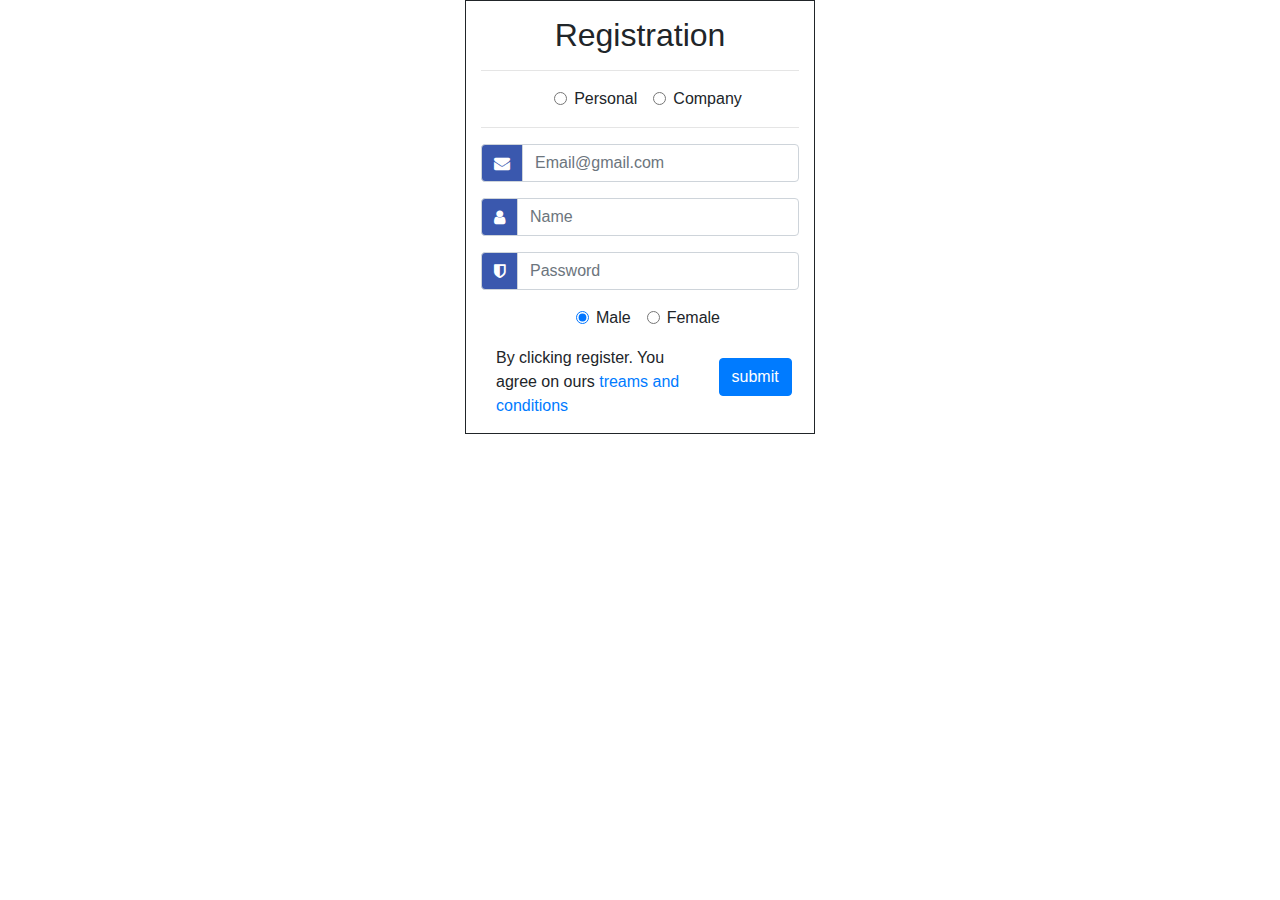
<file: DemoEco/index.html>
<!doctype html>
<html class="no-js" lang="en">

<head>
    <meta charset="utf-8">
    <meta http-equiv="x-ua-compatible" content="ie=edge">
    <title>Title</title>
    <meta name="description" content="">
    <meta name="viewport" content="width=device-width, initial-scale=1">
    <meta name="viewport" content="width=device-width, initial-scale=1.0, maximum-scale=1.0, user-scalable=no">
    <!-- Favicon -->
    <link rel="shortcut icon" type="image/x-icon" href="assets/img/favicon.png">
    <!-- all css here -->
    <link href="assets/bootstrap/css/bootstrap.min.css" rel="stylesheet">
    <link href="assets/css/font-awesome4.7.min.css" rel="stylesheet">
    <link href="assets/css/style.css" rel="stylesheet">

    <!-- all css here -->
</head>

<body>

  <section class="registration-form">
   <div class="container">
       <div class="row justify-content-center">
       <div class="col-md-4">
            <div class="regis-form">
                <form class="">
                    <h2 class="head">Registration</h2>
                    <hr>
                    <div class="d-flex justify-content-center">
                            <div class="form-check">
                                <input class="form-check-input" type="radio" name="exampleRadios" id="exampleRadios1" value="option1" checked>
                                <label class="form-check-label" for="exampleRadios1">
                                Personal
                                </label>
                            </div>
                            <div class="form-check">
                                <input class="form-check-input" type="radio" name="exampleRadios" id="exampleRadios2" value="option2">
                                <label class="form-check-label" for="exampleRadios2">
                                Company
                                </label>
                            </div>
                        </div>
                         <hr>
                        <div class="input-group mb-3">
                        <div class="input-group-prepend">
                            <span class="input-group-text spncolor"><i class="fa fa-envelope facolor"></i></span>
                        </div>
                        <input type="email" placeholder="Email@gmail.com" class="form-control">
                        </div>
                        <div class="input-group mb-3">
                            <div class="input-group-prepend colorforlogo">
                                <span class="input-group-text spncolor"><i class="fa fa-user facolor"></i></span>
                            </div>
                            <input type="text" placeholder="Name" class="form-control">
                        </div>
                        
                        <div class="input-group mb-3">
                            <div class="input-group-prepend">
                                <span class="input-group-text spncolor"><i class="fa fa-shield facolor"></i>
                                </span>
                            </div>
                            <input type="password" placeholder="Password" class="form-control">
                        </div>
                        <div class="d-flex justify-content-center mb-3">
                            <div class="form-check">
                                <input class="form-check-input" type="radio" name="exampleRadios" id="exampleRadios1" value="option1" checked>
                                <label class="form-check-label" for="exampleRadios1">
                                Male
                                </label>
                            </div>
                            <div class="form-check">
                                <input class="form-check-input" type="radio" name="exampleRadios" id="exampleRadios2" value="option2">
                                <label class="form-check-label" for="exampleRadios2">
                                Female
                                </label>
                            </div>
                        </div>
                        <div>
                            <div class="col-md-9">
                                <span>By clicking register. You agree on ours <a href="">treams and conditions</a></span>
                            </div>
                            <div class="float-right col-md-3 buttchk">
                                <input type="button" class="btn btn-primary" value="submit">
                            </div>
                        </div>
                </form> 
            </div>  
       </div>
    </div>
   </div>
  </section>

    <!-- all Script here -->
    <script src="https://ajax.googleapis.com/ajax/libs/jquery/3.3.1/jquery.min.js"></script>
    <script src="https://cdnjs.cloudflare.com/ajax/libs/popper.js/1.12.9/umd/popper.min.js" integrity="sha384-ApNbgh9B+Y1QKtv3Rn7W3mgPxhU9K/ScQsAP7hUibX39j7fakFPskvXusvfa0b4Q" crossorigin="anonymous"></script>
    <script src="https://maxcdn.bootstrapcdn.com/bootstrap/4.0.0/js/bootstrap.min.js" integrity="sha384-JZR6Spejh4U02d8jOt6vLEHfe/JQGiRRSQQxSfFWpi1MquVdAyjUar5+76PVCmYl" crossorigin="anonymous"></script>
    <!-- Template main Js -->
    <!--    <script src="assets/js/modern-megamenu.js"></script>-->
    <script>
        /* When the user clicks on the button,
                                                                                                                                        toggle between hiding and showing the dropdown content */

        function myFunction() {
            document.getElementById("myDropdown").classList.toggle("show");
        }

        function filterFunction() {
            var input, filter, ul, li, a, i;
            input = document.getElementById("myInput");
            filter = input.value.toUpperCase();
            div = document.getElementById("myDropdown");
            a = div.getElementsByTagName("a");
            for (i = 0; i < a.length; i++) {
                if (a[i].innerHTML.toUpperCase().indexOf(filter) > -1) {
                    a[i].style.display = "";
                } else {
                    a[i].style.display = "none";
                }
            }
        }

    </script>
    <!-- all Script here -->
</body>

</html>
</file>
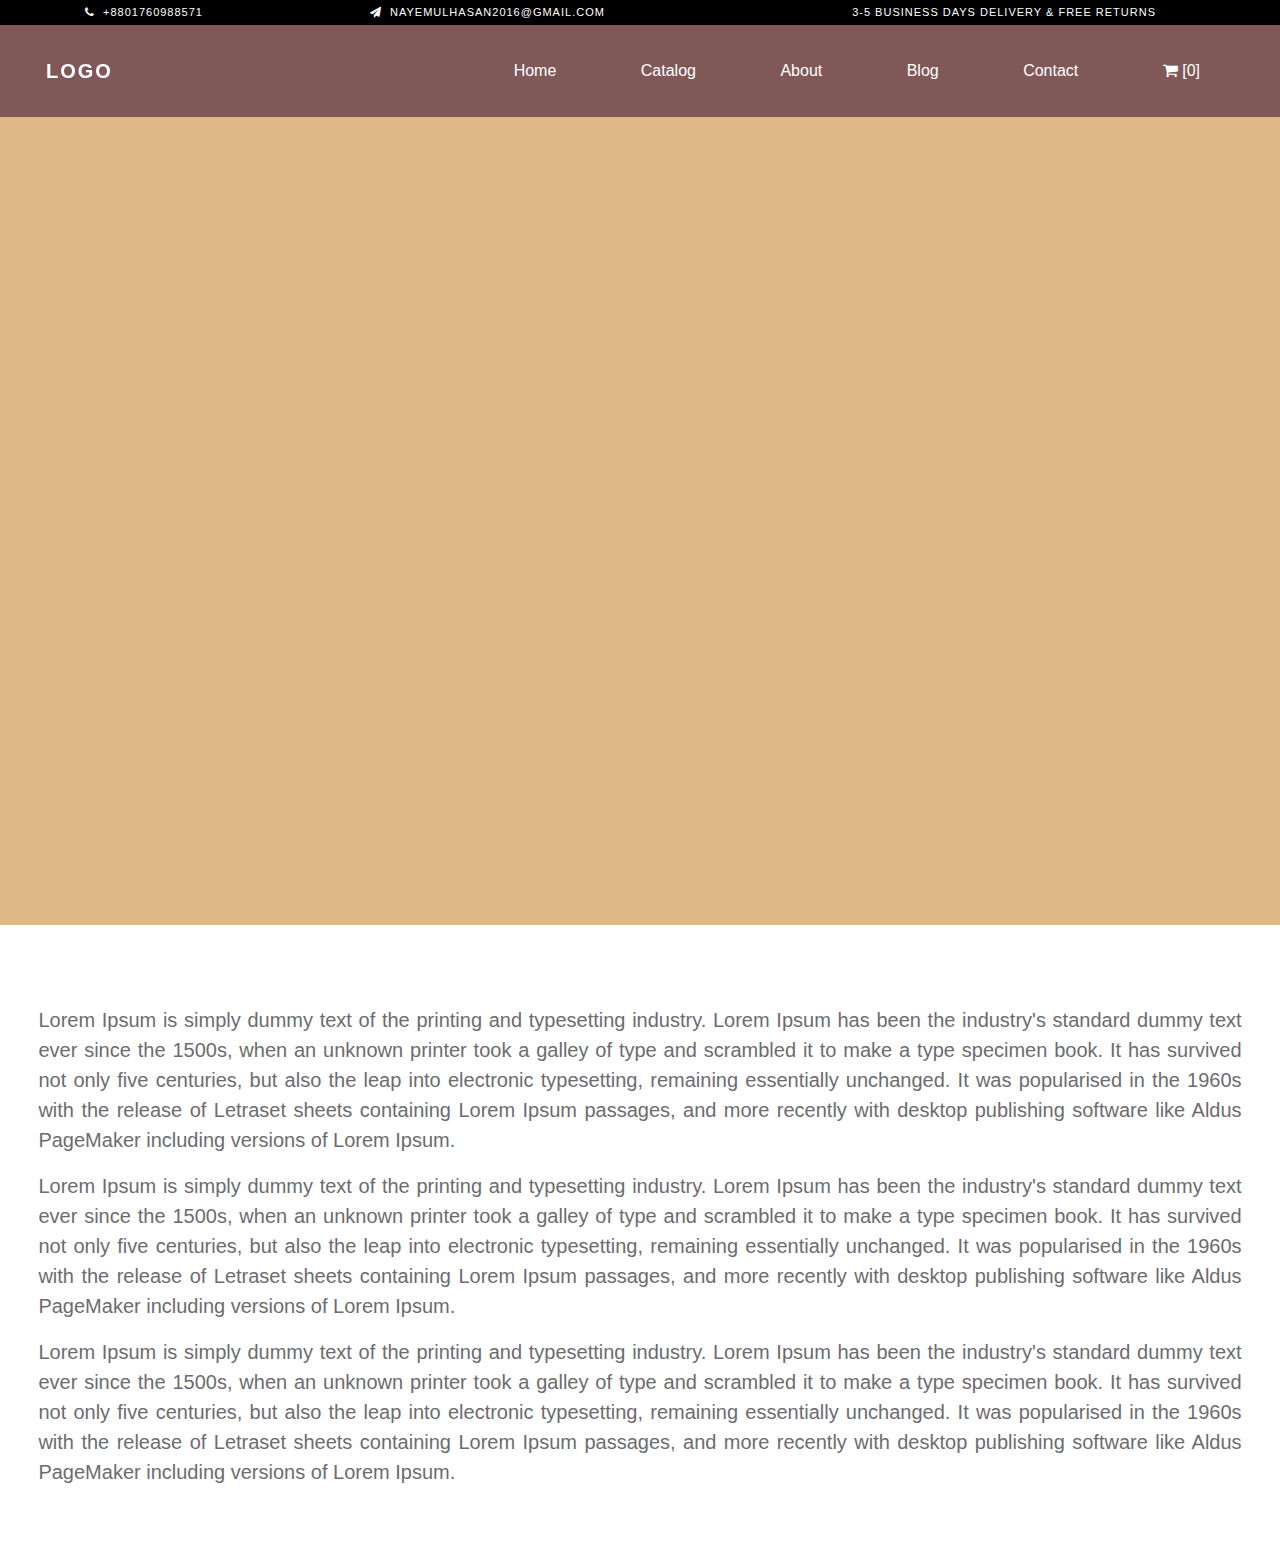
<file: minishop website/index.html>
<!DOCTYPE html>
<html lang="en">

<head>
    <meta charset="UTF-8">
    <meta name="viewport" content="width=device-width, initial-scale=1.0">
    <!-- link -->
    <link href="//maxcdn.bootstrapcdn.com/bootstrap/4.0.0/css/bootstrap.min.css" rel="stylesheet" id="bootstrap-css">
    <link rel="icon" href="assets/images/favicon.ico" type="image">
    <link href="assets/bootstrap/css/bootstrap.min.css" rel="stylesheet">
    <link href="assets/css/font-awesome4.7.min.css" rel="stylesheet">
    <link href="assets/css/owl.carousel.min.css" rel="stylesheet">
    <link href="assets/css/animate.css" rel="stylesheet">
    <link href="assets/css/style.css" rel="stylesheet">
    <link href="assets/css/responsive.css" rel="stylesheet">
    <!-- link -->
    <title>Minishop</title>
</head>

<body>
    <div class="py-1 bg-black">
        <div class="container">
            <div class="row no-gutters d-flex align-items-start align-items-center px-md-0 ">
                <div class="col-lg-12 d-block">
                    <div class="row d-flex">
                        <div class="col-md-3 d-flex pr-4 topper">
                            <div class="icon mr-2 d-flex">
                                <span class="">
                                    <i class="fa fa-phone custome-text" aria-hidden="true"></i>
                                </span>
                            </div>
                            <span class="Ntext">+8801760988571</span>
                        </div>
                        <div class="col-md-4 d-flex pr-4 topper ">
                            <div class="icon mr-2 d-flex">
                                <span class="">
                                    <i class="fa fa-paper-plane custome-text" aria-hidden="true"></i>
                                </span>
                            </div>
                            <span class="Ntext">Nayemulhasan2016@gmail.com</span>
                        </div>
                        <div class="col-md-5 pr-4 d-flex topper text-right">
                            <span class="Ntext">3-5 Business days delivery & Free Returns</span>
                        </div>
                    </div>
                </div>
            </div>
        </div>
    </div>
    <div id="nav" class="wrapper">
        <div class="">
        <header >
            <nav class="bg-color">
                <div class="menu-icon">
                    <i class="fa fa-bars fa-2x"></i>
                </div>
                <div class="logo">
                    LOGO
                </div>
                <div class="menu">
                    <ul>
                        <li><a href="#">Home</a></li>
                        <li><a href="#">Catalog</a></li>
                        <li><a href="#">About</a></li>
                        <li><a href="#">Blog</a></li>
                        <li><a href="#">Contact</a></li>
                        <li><a href="#"><span><i class="fa fa-shopping-cart" aria-hidden="true"></i>
                        </span>[0]</a></li>
                    </ul>
                </div>
            </nav>
        </div>
        </header>
        <div class="content">
            <p>
                Lorem Ipsum is simply dummy text of the printing and typesetting industry. Lorem Ipsum has been the
                industry's standard dummy text ever since the 1500s, when an unknown printer took a galley of type and
                scrambled it to make a type specimen book. It has survived not only five centuries, but also the leap
                into electronic typesetting, remaining essentially unchanged. It was popularised in the 1960s with the
                release of Letraset sheets containing Lorem Ipsum passages, and more recently with desktop publishing
                software like Aldus PageMaker including versions of Lorem Ipsum.
            </p>
            <p>
                Lorem Ipsum is simply dummy text of the printing and typesetting industry. Lorem Ipsum has been the
                industry's standard dummy text ever since the 1500s, when an unknown printer took a galley of type and
                scrambled it to make a type specimen book. It has survived not only five centuries, but also the leap
                into electronic typesetting, remaining essentially unchanged. It was popularised in the 1960s with the
                release of Letraset sheets containing Lorem Ipsum passages, and more recently with desktop publishing
                software like Aldus PageMaker including versions of Lorem Ipsum.
            </p>
            <p>
                Lorem Ipsum is simply dummy text of the printing and typesetting industry. Lorem Ipsum has been the
                industry's standard dummy text ever since the 1500s, when an unknown printer took a galley of type and
                scrambled it to make a type specimen book. It has survived not only five centuries, but also the leap
                into electronic typesetting, remaining essentially unchanged. It was popularised in the 1960s with the
                release of Letraset sheets containing Lorem Ipsum passages, and more recently with desktop publishing
                software like Aldus PageMaker including versions of Lorem Ipsum.
            </p>
        </div>
    </div>
    <script src="assets/bootstrap/js/bootstrap.min.js"></script>
    <script src="assets/js/owl.carousel.min.js"></script>
    <script src="assets/js/wow.js"></script>
    <script src="assets/js/wow.min.js"></script>
    <script src="assets/js/jquery.animateTyping.js"></script>
    <script src="assets/js/custom.js"></script>
    <!-- navbar sticky -->
    <script>
        $(document).ready(function () {
            $(".menu-icon").on("click", function () {
                $("nav ul").toggleClass("showing");
            });
        });

        // Scrolling Effect

        $(window).on("scroll", function () {
            if ($(window).scrollTop()) {
                $('nav').addClass('black');
            } else {
                $('nav').removeClass('black');
            }
        })
    </script>
    <!-- navbar sticky -->
</body>

</html>
</file>
<file: DemoEco/assets/css/style.css>
.head{
    text-align: center;
}
.regis-form {
    border: 1px solid;
    padding: 15px 15px;
    overflow: hidden;
}
.form-check {
    position: relative;
    display: block;
    padding-left: 2.25rem;
}
.float-right.col-md-3.buttchk {
    /* margin-top: -60px; */
    margin: -60px 16px;
}
.spncolor{
    background-color: #3A58AE;
}
.facolor{
    color: white;
}
</file>
<file: minishop website/assets/css/style.css>
@import url('https://fonts.googleapis.com/css2?family=Open+Sans&display=swap');
@import url('https://fonts.googleapis.com/css?family=Montserrat|Nunito+Sans&display=swap');

.body {
	font-family: 'Open Sans', sans-serif;
	font-size: 15px;
	line-height: 1.8;
	font-weight: 400;
	color: gray;
}

p {
	color: #6c6c6f;
	font-size: 1em;
}

/* h1,h2,h3,h4,h5,h6{color:#000;text-transform:uppercase;} */
.bg-black {
	background: #000 !important;
}
.col-md{
	position: relative;
	padding-left: 15px;
}
.topper {
    font-size: 11px;
    width: 100%;
    display: block;
    text-transform: uppercase;
    letter-spacing: 1px;
}
.topper .Ntext {
    width: calc(100% - 30px);
    color: white;
}

.fa.custome-text {
    color: #fff;
    font-weight: 400;
}
/* sticky navbar start */
.bg-color {
    padding-top: 0;
    padding-bottom: 0;
    background-color: #805858;
}
header {
	width: 100%;
	height: 100vh;
	background-color: burlywood;
	background-size: cover;
}

.content {
	width: 94%;
	margin: 4em auto;
	font-size: 20px;
	line-height: 30px;
	text-align: justify;
}

.logo {
	line-height: 60px;
	position: fixed;
	float: left;
	margin: 16px 46px;
	color: #fff;
	font-weight: bold;
	font-size: 20px;
	letter-spacing: 2px;
}

nav {
	position: fixed;
	width: 100%;
	line-height: 60px;
}

nav ul {
	line-height: 60px;
	list-style: none;
	background: rgba(0, 0, 0, 0);
	overflow: hidden;
	color: #fff;
	padding: 0;
	text-align: right;
	margin: 0;
	padding-right: 40px;
	transition: 1s;
}

nav.black ul {
	background: #000;
}

nav ul li {
	display: inline-block;
	padding: 16px 40px;;
}

nav ul li a {
	text-decoration: none;
	color: #fff;
	font-size: 16px;
}
nav ul li a:hover {
	text-decoration: none;
	color: rgb(180, 177, 177);
	font-size: 16px;
}

.menu-icon {
	line-height: 60px;
	width: 100%;
	background: #000;
	text-align: right;
	box-sizing: border-box;
	padding: 15px 24px;
	cursor: pointer;
	color: #fff;
	display: none;
}

@media(max-width: 786px) {

	.logo {
		  position: fixed;
		  top: 0;
		  margin-top: 16px;
	}

	nav ul {
		  max-height: 0px;
		  background: #fff;
	}

	nav.black ul {
		  background: #fff;
	}

	.showing {
		  max-height: 34em;
	}

	nav ul li {
		  box-sizing: border-box;
		  width: 100%;
		  padding: 24px;
		  text-align: center;
	}

	.menu-icon {
		  display: block;
	}

}

/* sticky navbar end */
</file>
<file: minishop website/assets/css/responsive.css>
@media only screen and (max-width: 1200px) {
    
}

@media only screen and (max-width: 992px) {
    .login-main {
        background-size: cover;
    }
    
}

@media only screen and (max-width: 600px) {
    .logo img {
        width: 100%;
    }
    .slider .carousel .carousel-item .carousel-caption {
        left: 60px;
    }
    .slider .carousel .carousel-item .carousel-caption h2 {
        font-size: 18px;
    }
    .header-action ul li a {
        padding: 0px 9px;
        font-size: 14px;
    }
    
    .slider .carousel .carousel-item img {
        height: 260px;
    }
    .navbar-toggler {
        margin-left: -20px;
    }
    .section-title h2 {
        font-size: 18px;
    }
    .section-title {
        width: 100%;
    }
    .f-menu ul {
        padding-left: 0;
    }
/* =========Login Page========== */
.login-main {
	background-size: cover;
}


}
</file>
<file: DemoEco/assets/css/font-awesome4.7.min.css>
/*!
 *  Font Awesome 4.7.0 by @davegandy - http://fontawesome.io - @fontawesome
 *  License - http://fontawesome.io/license (Font: SIL OFL 1.1, CSS: MIT License)
 */@font-face{font-family:'FontAwesome';src:url('../fonts/fontawesome-webfont.eot?v=4.7.0');src:url('../fonts/fontawesome-webfont.eot?#iefix&v=4.7.0') format('embedded-opentype'),url('../fonts/fontawesome-webfont.woff2?v=4.7.0') format('woff2'),url('../fonts/fontawesome-webfont.woff?v=4.7.0') format('woff'),url('../fonts/fontawesome-webfont.ttf?v=4.7.0') format('truetype'),url('../fonts/fontawesome-webfont.svg?v=4.7.0#fontawesomeregular') format('svg');font-weight:normal;font-style:normal}.fa{display:inline-block;font:normal normal normal 14px/1 FontAwesome;font-size:inherit;text-rendering:auto;-webkit-font-smoothing:antialiased;-moz-osx-font-smoothing:grayscale}.fa-lg{font-size:1.33333333em;line-height:.75em;vertical-align:-15%}.fa-2x{font-size:2em}.fa-3x{font-size:3em}.fa-4x{font-size:4em}.fa-5x{font-size:5em}.fa-fw{width:1.28571429em;text-align:center}.fa-ul{padding-left:0;margin-left:2.14285714em;list-style-type:none}.fa-ul>li{position:relative}.fa-li{position:absolute;left:-2.14285714em;width:2.14285714em;top:.14285714em;text-align:center}.fa-li.fa-lg{left:-1.85714286em}.fa-border{padding:.2em .25em .15em;border:solid .08em #eee;border-radius:.1em}.fa-pull-left{float:left}.fa-pull-right{float:right}.fa.fa-pull-left{margin-right:.3em}.fa.fa-pull-right{margin-left:.3em}.pull-right{float:right}.pull-left{float:left}.fa.pull-left{margin-right:.3em}.fa.pull-right{margin-left:.3em}.fa-spin{-webkit-animation:fa-spin 2s infinite linear;animation:fa-spin 2s infinite linear}.fa-pulse{-webkit-animation:fa-spin 1s infinite steps(8);animation:fa-spin 1s infinite steps(8)}@-webkit-keyframes fa-spin{0%{-webkit-transform:rotate(0deg);transform:rotate(0deg)}100%{-webkit-transform:rotate(359deg);transform:rotate(359deg)}}@keyframes fa-spin{0%{-webkit-transform:rotate(0deg);transform:rotate(0deg)}100%{-webkit-transform:rotate(359deg);transform:rotate(359deg)}}.fa-rotate-90{-ms-filter:"progid:DXImageTransform.Microsoft.BasicImage(rotation=1)";-webkit-transform:rotate(90deg);-ms-transform:rotate(90deg);transform:rotate(90deg)}.fa-rotate-180{-ms-filter:"progid:DXImageTransform.Microsoft.BasicImage(rotation=2)";-webkit-transform:rotate(180deg);-ms-transform:rotate(180deg);transform:rotate(180deg)}.fa-rotate-270{-ms-filter:"progid:DXImageTransform.Microsoft.BasicImage(rotation=3)";-webkit-transform:rotate(270deg);-ms-transform:rotate(270deg);transform:rotate(270deg)}.fa-flip-horizontal{-ms-filter:"progid:DXImageTransform.Microsoft.BasicImage(rotation=0, mirror=1)";-webkit-transform:scale(-1, 1);-ms-transform:scale(-1, 1);transform:scale(-1, 1)}.fa-flip-vertical{-ms-filter:"progid:DXImageTransform.Microsoft.BasicImage(rotation=2, mirror=1)";-webkit-transform:scale(1, -1);-ms-transform:scale(1, -1);transform:scale(1, -1)}:root .fa-rotate-90,:root .fa-rotate-180,:root .fa-rotate-270,:root .fa-flip-horizontal,:root .fa-flip-vertical{filter:none}.fa-stack{position:relative;display:inline-block;width:2em;height:2em;line-height:2em;vertical-align:middle}.fa-stack-1x,.fa-stack-2x{position:absolute;left:0;width:100%;text-align:center}.fa-stack-1x{line-height:inherit}.fa-stack-2x{font-size:2em}.fa-inverse{color:#fff}.fa-glass:before{content:"\f000"}.fa-music:before{content:"\f001"}.fa-search:before{content:"\f002"}.fa-envelope-o:before{content:"\f003"}.fa-heart:before{content:"\f004"}.fa-star:before{content:"\f005"}.fa-star-o:before{content:"\f006"}.fa-user:before{content:"\f007"}.fa-film:before{content:"\f008"}.fa-th-large:before{content:"\f009"}.fa-th:before{content:"\f00a"}.fa-th-list:before{content:"\f00b"}.fa-check:before{content:"\f00c"}.fa-remove:before,.fa-close:before,.fa-times:before{content:"\f00d"}.fa-search-plus:before{content:"\f00e"}.fa-search-minus:before{content:"\f010"}.fa-power-off:before{content:"\f011"}.fa-signal:before{content:"\f012"}.fa-gear:before,.fa-cog:before{content:"\f013"}.fa-trash-o:before{content:"\f014"}.fa-home:before{content:"\f015"}.fa-file-o:before{content:"\f016"}.fa-clock-o:before{content:"\f017"}.fa-road:before{content:"\f018"}.fa-download:before{content:"\f019"}.fa-arrow-circle-o-down:before{content:"\f01a"}.fa-arrow-circle-o-up:before{content:"\f01b"}.fa-inbox:before{content:"\f01c"}.fa-play-circle-o:before{content:"\f01d"}.fa-rotate-right:before,.fa-repeat:before{content:"\f01e"}.fa-refresh:before{content:"\f021"}.fa-list-alt:before{content:"\f022"}.fa-lock:before{content:"\f023"}.fa-flag:before{content:"\f024"}.fa-headphones:before{content:"\f025"}.fa-volume-off:before{content:"\f026"}.fa-volume-down:before{content:"\f027"}.fa-volume-up:before{content:"\f028"}.fa-qrcode:before{content:"\f029"}.fa-barcode:before{content:"\f02a"}.fa-tag:before{content:"\f02b"}.fa-tags:before{content:"\f02c"}.fa-book:before{content:"\f02d"}.fa-bookmark:before{content:"\f02e"}.fa-print:before{content:"\f02f"}.fa-camera:before{content:"\f030"}.fa-font:before{content:"\f031"}.fa-bold:before{content:"\f032"}.fa-italic:before{content:"\f033"}.fa-text-height:before{content:"\f034"}.fa-text-width:before{content:"\f035"}.fa-align-left:before{content:"\f036"}.fa-align-center:before{content:"\f037"}.fa-align-right:before{content:"\f038"}.fa-align-justify:before{content:"\f039"}.fa-list:before{content:"\f03a"}.fa-dedent:before,.fa-outdent:before{content:"\f03b"}.fa-indent:before{content:"\f03c"}.fa-video-camera:before{content:"\f03d"}.fa-photo:before,.fa-image:before,.fa-picture-o:before{content:"\f03e"}.fa-pencil:before{content:"\f040"}.fa-map-marker:before{content:"\f041"}.fa-adjust:before{content:"\f042"}.fa-tint:before{content:"\f043"}.fa-edit:before,.fa-pencil-square-o:before{content:"\f044"}.fa-share-square-o:before{content:"\f045"}.fa-check-square-o:before{content:"\f046"}.fa-arrows:before{content:"\f047"}.fa-step-backward:before{content:"\f048"}.fa-fast-backward:before{content:"\f049"}.fa-backward:before{content:"\f04a"}.fa-play:before{content:"\f04b"}.fa-pause:before{content:"\f04c"}.fa-stop:before{content:"\f04d"}.fa-forward:before{content:"\f04e"}.fa-fast-forward:before{content:"\f050"}.fa-step-forward:before{content:"\f051"}.fa-eject:before{content:"\f052"}.fa-chevron-left:before{content:"\f053"}.fa-chevron-right:before{content:"\f054"}.fa-plus-circle:before{content:"\f055"}.fa-minus-circle:before{content:"\f056"}.fa-times-circle:before{content:"\f057"}.fa-check-circle:before{content:"\f058"}.fa-question-circle:before{content:"\f059"}.fa-info-circle:before{content:"\f05a"}.fa-crosshairs:before{content:"\f05b"}.fa-times-circle-o:before{content:"\f05c"}.fa-check-circle-o:before{content:"\f05d"}.fa-ban:before{content:"\f05e"}.fa-arrow-left:before{content:"\f060"}.fa-arrow-right:before{content:"\f061"}.fa-arrow-up:before{content:"\f062"}.fa-arrow-down:before{content:"\f063"}.fa-mail-forward:before,.fa-share:before{content:"\f064"}.fa-expand:before{content:"\f065"}.fa-compress:before{content:"\f066"}.fa-plus:before{content:"\f067"}.fa-minus:before{content:"\f068"}.fa-asterisk:before{content:"\f069"}.fa-exclamation-circle:before{content:"\f06a"}.fa-gift:before{content:"\f06b"}.fa-leaf:before{content:"\f06c"}.fa-fire:before{content:"\f06d"}.fa-eye:before{content:"\f06e"}.fa-eye-slash:before{content:"\f070"}.fa-warning:before,.fa-exclamation-triangle:before{content:"\f071"}.fa-plane:before{content:"\f072"}.fa-calendar:before{content:"\f073"}.fa-random:before{content:"\f074"}.fa-comment:before{content:"\f075"}.fa-magnet:before{content:"\f076"}.fa-chevron-up:before{content:"\f077"}.fa-chevron-down:before{content:"\f078"}.fa-retweet:before{content:"\f079"}.fa-shopping-cart:before{content:"\f07a"}.fa-folder:before{content:"\f07b"}.fa-folder-open:before{content:"\f07c"}.fa-arrows-v:before{content:"\f07d"}.fa-arrows-h:before{content:"\f07e"}.fa-bar-chart-o:before,.fa-bar-chart:before{content:"\f080"}.fa-twitter-square:before{content:"\f081"}.fa-facebook-square:before{content:"\f082"}.fa-camera-retro:before{content:"\f083"}.fa-key:before{content:"\f084"}.fa-gears:before,.fa-cogs:before{content:"\f085"}.fa-comments:before{content:"\f086"}.fa-thumbs-o-up:before{content:"\f087"}.fa-thumbs-o-down:before{content:"\f088"}.fa-star-half:before{content:"\f089"}.fa-heart-o:before{content:"\f08a"}.fa-sign-out:before{content:"\f08b"}.fa-linkedin-square:before{content:"\f08c"}.fa-thumb-tack:before{content:"\f08d"}.fa-external-link:before{content:"\f08e"}.fa-sign-in:before{content:"\f090"}.fa-trophy:before{content:"\f091"}.fa-github-square:before{content:"\f092"}.fa-upload:before{content:"\f093"}.fa-lemon-o:before{content:"\f094"}.fa-phone:before{content:"\f095"}.fa-square-o:before{content:"\f096"}.fa-bookmark-o:before{content:"\f097"}.fa-phone-square:before{content:"\f098"}.fa-twitter:before{content:"\f099"}.fa-facebook-f:before,.fa-facebook:before{content:"\f09a"}.fa-github:before{content:"\f09b"}.fa-unlock:before{content:"\f09c"}.fa-credit-card:before{content:"\f09d"}.fa-feed:before,.fa-rss:before{content:"\f09e"}.fa-hdd-o:before{content:"\f0a0"}.fa-bullhorn:before{content:"\f0a1"}.fa-bell:before{content:"\f0f3"}.fa-certificate:before{content:"\f0a3"}.fa-hand-o-right:before{content:"\f0a4"}.fa-hand-o-left:before{content:"\f0a5"}.fa-hand-o-up:before{content:"\f0a6"}.fa-hand-o-down:before{content:"\f0a7"}.fa-arrow-circle-left:before{content:"\f0a8"}.fa-arrow-circle-right:before{content:"\f0a9"}.fa-arrow-circle-up:before{content:"\f0aa"}.fa-arrow-circle-down:before{content:"\f0ab"}.fa-globe:before{content:"\f0ac"}.fa-wrench:before{content:"\f0ad"}.fa-tasks:before{content:"\f0ae"}.fa-filter:before{content:"\f0b0"}.fa-briefcase:before{content:"\f0b1"}.fa-arrows-alt:before{content:"\f0b2"}.fa-group:before,.fa-users:before{content:"\f0c0"}.fa-chain:before,.fa-link:before{content:"\f0c1"}.fa-cloud:before{content:"\f0c2"}.fa-flask:before{content:"\f0c3"}.fa-cut:before,.fa-scissors:before{content:"\f0c4"}.fa-copy:before,.fa-files-o:before{content:"\f0c5"}.fa-paperclip:before{content:"\f0c6"}.fa-save:before,.fa-floppy-o:before{content:"\f0c7"}.fa-square:before{content:"\f0c8"}.fa-navicon:before,.fa-reorder:before,.fa-bars:before{content:"\f0c9"}.fa-list-ul:before{content:"\f0ca"}.fa-list-ol:before{content:"\f0cb"}.fa-strikethrough:before{content:"\f0cc"}.fa-underline:before{content:"\f0cd"}.fa-table:before{content:"\f0ce"}.fa-magic:before{content:"\f0d0"}.fa-truck:before{content:"\f0d1"}.fa-pinterest:before{content:"\f0d2"}.fa-pinterest-square:before{content:"\f0d3"}.fa-google-plus-square:before{content:"\f0d4"}.fa-google-plus:before{content:"\f0d5"}.fa-money:before{content:"\f0d6"}.fa-caret-down:before{content:"\f0d7"}.fa-caret-up:before{content:"\f0d8"}.fa-caret-left:before{content:"\f0d9"}.fa-caret-right:before{content:"\f0da"}.fa-columns:before{content:"\f0db"}.fa-unsorted:before,.fa-sort:before{content:"\f0dc"}.fa-sort-down:before,.fa-sort-desc:before{content:"\f0dd"}.fa-sort-up:before,.fa-sort-asc:before{content:"\f0de"}.fa-envelope:before{content:"\f0e0"}.fa-linkedin:before{content:"\f0e1"}.fa-rotate-left:before,.fa-undo:before{content:"\f0e2"}.fa-legal:before,.fa-gavel:before{content:"\f0e3"}.fa-dashboard:before,.fa-tachometer:before{content:"\f0e4"}.fa-comment-o:before{content:"\f0e5"}.fa-comments-o:before{content:"\f0e6"}.fa-flash:before,.fa-bolt:before{content:"\f0e7"}.fa-sitemap:before{content:"\f0e8"}.fa-umbrella:before{content:"\f0e9"}.fa-paste:before,.fa-clipboard:before{content:"\f0ea"}.fa-lightbulb-o:before{content:"\f0eb"}.fa-exchange:before{content:"\f0ec"}.fa-cloud-download:before{content:"\f0ed"}.fa-cloud-upload:before{content:"\f0ee"}.fa-user-md:before{content:"\f0f0"}.fa-stethoscope:before{content:"\f0f1"}.fa-suitcase:before{content:"\f0f2"}.fa-bell-o:before{content:"\f0a2"}.fa-coffee:before{content:"\f0f4"}.fa-cutlery:before{content:"\f0f5"}.fa-file-text-o:before{content:"\f0f6"}.fa-building-o:before{content:"\f0f7"}.fa-hospital-o:before{content:"\f0f8"}.fa-ambulance:before{content:"\f0f9"}.fa-medkit:before{content:"\f0fa"}.fa-fighter-jet:before{content:"\f0fb"}.fa-beer:before{content:"\f0fc"}.fa-h-square:before{content:"\f0fd"}.fa-plus-square:before{content:"\f0fe"}.fa-angle-double-left:before{content:"\f100"}.fa-angle-double-right:before{content:"\f101"}.fa-angle-double-up:before{content:"\f102"}.fa-angle-double-down:before{content:"\f103"}.fa-angle-left:before{content:"\f104"}.fa-angle-right:before{content:"\f105"}.fa-angle-up:before{content:"\f106"}.fa-angle-down:before{content:"\f107"}.fa-desktop:before{content:"\f108"}.fa-laptop:before{content:"\f109"}.fa-tablet:before{content:"\f10a"}.fa-mobile-phone:before,.fa-mobile:before{content:"\f10b"}.fa-circle-o:before{content:"\f10c"}.fa-quote-left:before{content:"\f10d"}.fa-quote-right:before{content:"\f10e"}.fa-spinner:before{content:"\f110"}.fa-circle:before{content:"\f111"}.fa-mail-reply:before,.fa-reply:before{content:"\f112"}.fa-github-alt:before{content:"\f113"}.fa-folder-o:before{content:"\f114"}.fa-folder-open-o:before{content:"\f115"}.fa-smile-o:before{content:"\f118"}.fa-frown-o:before{content:"\f119"}.fa-meh-o:before{content:"\f11a"}.fa-gamepad:before{content:"\f11b"}.fa-keyboard-o:before{content:"\f11c"}.fa-flag-o:before{content:"\f11d"}.fa-flag-checkered:before{content:"\f11e"}.fa-terminal:before{content:"\f120"}.fa-code:before{content:"\f121"}.fa-mail-reply-all:before,.fa-reply-all:before{content:"\f122"}.fa-star-half-empty:before,.fa-star-half-full:before,.fa-star-half-o:before{content:"\f123"}.fa-location-arrow:before{content:"\f124"}.fa-crop:before{content:"\f125"}.fa-code-fork:before{content:"\f126"}.fa-unlink:before,.fa-chain-broken:before{content:"\f127"}.fa-question:before{content:"\f128"}.fa-info:before{content:"\f129"}.fa-exclamation:before{content:"\f12a"}.fa-superscript:before{content:"\f12b"}.fa-subscript:before{content:"\f12c"}.fa-eraser:before{content:"\f12d"}.fa-puzzle-piece:before{content:"\f12e"}.fa-microphone:before{content:"\f130"}.fa-microphone-slash:before{content:"\f131"}.fa-shield:before{content:"\f132"}.fa-calendar-o:before{content:"\f133"}.fa-fire-extinguisher:before{content:"\f134"}.fa-rocket:before{content:"\f135"}.fa-maxcdn:before{content:"\f136"}.fa-chevron-circle-left:before{content:"\f137"}.fa-chevron-circle-right:before{content:"\f138"}.fa-chevron-circle-up:before{content:"\f139"}.fa-chevron-circle-down:before{content:"\f13a"}.fa-html5:before{content:"\f13b"}.fa-css3:before{content:"\f13c"}.fa-anchor:before{content:"\f13d"}.fa-unlock-alt:before{content:"\f13e"}.fa-bullseye:before{content:"\f140"}.fa-ellipsis-h:before{content:"\f141"}.fa-ellipsis-v:before{content:"\f142"}.fa-rss-square:before{content:"\f143"}.fa-play-circle:before{content:"\f144"}.fa-ticket:before{content:"\f145"}.fa-minus-square:before{content:"\f146"}.fa-minus-square-o:before{content:"\f147"}.fa-level-up:before{content:"\f148"}.fa-level-down:before{content:"\f149"}.fa-check-square:before{content:"\f14a"}.fa-pencil-square:before{content:"\f14b"}.fa-external-link-square:before{content:"\f14c"}.fa-share-square:before{content:"\f14d"}.fa-compass:before{content:"\f14e"}.fa-toggle-down:before,.fa-caret-square-o-down:before{content:"\f150"}.fa-toggle-up:before,.fa-caret-square-o-up:before{content:"\f151"}.fa-toggle-right:before,.fa-caret-square-o-right:before{content:"\f152"}.fa-euro:before,.fa-eur:before{content:"\f153"}.fa-gbp:before{content:"\f154"}.fa-dollar:before,.fa-usd:before{content:"\f155"}.fa-rupee:before,.fa-inr:before{content:"\f156"}.fa-cny:before,.fa-rmb:before,.fa-yen:before,.fa-jpy:before{content:"\f157"}.fa-ruble:before,.fa-rouble:before,.fa-rub:before{content:"\f158"}.fa-won:before,.fa-krw:before{content:"\f159"}.fa-bitcoin:before,.fa-btc:before{content:"\f15a"}.fa-file:before{content:"\f15b"}.fa-file-text:before{content:"\f15c"}.fa-sort-alpha-asc:before{content:"\f15d"}.fa-sort-alpha-desc:before{content:"\f15e"}.fa-sort-amount-asc:before{content:"\f160"}.fa-sort-amount-desc:before{content:"\f161"}.fa-sort-numeric-asc:before{content:"\f162"}.fa-sort-numeric-desc:before{content:"\f163"}.fa-thumbs-up:before{content:"\f164"}.fa-thumbs-down:before{content:"\f165"}.fa-youtube-square:before{content:"\f166"}.fa-youtube:before{content:"\f167"}.fa-xing:before{content:"\f168"}.fa-xing-square:before{content:"\f169"}.fa-youtube-play:before{content:"\f16a"}.fa-dropbox:before{content:"\f16b"}.fa-stack-overflow:before{content:"\f16c"}.fa-instagram:before{content:"\f16d"}.fa-flickr:before{content:"\f16e"}.fa-adn:before{content:"\f170"}.fa-bitbucket:before{content:"\f171"}.fa-bitbucket-square:before{content:"\f172"}.fa-tumblr:before{content:"\f173"}.fa-tumblr-square:before{content:"\f174"}.fa-long-arrow-down:before{content:"\f175"}.fa-long-arrow-up:before{content:"\f176"}.fa-long-arrow-left:before{content:"\f177"}.fa-long-arrow-right:before{content:"\f178"}.fa-apple:before{content:"\f179"}.fa-windows:before{content:"\f17a"}.fa-android:before{content:"\f17b"}.fa-linux:before{content:"\f17c"}.fa-dribbble:before{content:"\f17d"}.fa-skype:before{content:"\f17e"}.fa-foursquare:before{content:"\f180"}.fa-trello:before{content:"\f181"}.fa-female:before{content:"\f182"}.fa-male:before{content:"\f183"}.fa-gittip:before,.fa-gratipay:before{content:"\f184"}.fa-sun-o:before{content:"\f185"}.fa-moon-o:before{content:"\f186"}.fa-archive:before{content:"\f187"}.fa-bug:before{content:"\f188"}.fa-vk:before{content:"\f189"}.fa-weibo:before{content:"\f18a"}.fa-renren:before{content:"\f18b"}.fa-pagelines:before{content:"\f18c"}.fa-stack-exchange:before{content:"\f18d"}.fa-arrow-circle-o-right:before{content:"\f18e"}.fa-arrow-circle-o-left:before{content:"\f190"}.fa-toggle-left:before,.fa-caret-square-o-left:before{content:"\f191"}.fa-dot-circle-o:before{content:"\f192"}.fa-wheelchair:before{content:"\f193"}.fa-vimeo-square:before{content:"\f194"}.fa-turkish-lira:before,.fa-try:before{content:"\f195"}.fa-plus-square-o:before{content:"\f196"}.fa-space-shuttle:before{content:"\f197"}.fa-slack:before{content:"\f198"}.fa-envelope-square:before{content:"\f199"}.fa-wordpress:before{content:"\f19a"}.fa-openid:before{content:"\f19b"}.fa-institution:before,.fa-bank:before,.fa-university:before{content:"\f19c"}.fa-mortar-board:before,.fa-graduation-cap:before{content:"\f19d"}.fa-yahoo:before{content:"\f19e"}.fa-google:before{content:"\f1a0"}.fa-reddit:before{content:"\f1a1"}.fa-reddit-square:before{content:"\f1a2"}.fa-stumbleupon-circle:before{content:"\f1a3"}.fa-stumbleupon:before{content:"\f1a4"}.fa-delicious:before{content:"\f1a5"}.fa-digg:before{content:"\f1a6"}.fa-pied-piper-pp:before{content:"\f1a7"}.fa-pied-piper-alt:before{content:"\f1a8"}.fa-drupal:before{content:"\f1a9"}.fa-joomla:before{content:"\f1aa"}.fa-language:before{content:"\f1ab"}.fa-fax:before{content:"\f1ac"}.fa-building:before{content:"\f1ad"}.fa-child:before{content:"\f1ae"}.fa-paw:before{content:"\f1b0"}.fa-spoon:before{content:"\f1b1"}.fa-cube:before{content:"\f1b2"}.fa-cubes:before{content:"\f1b3"}.fa-behance:before{content:"\f1b4"}.fa-behance-square:before{content:"\f1b5"}.fa-steam:before{content:"\f1b6"}.fa-steam-square:before{content:"\f1b7"}.fa-recycle:before{content:"\f1b8"}.fa-automobile:before,.fa-car:before{content:"\f1b9"}.fa-cab:before,.fa-taxi:before{content:"\f1ba"}.fa-tree:before{content:"\f1bb"}.fa-spotify:before{content:"\f1bc"}.fa-deviantart:before{content:"\f1bd"}.fa-soundcloud:before{content:"\f1be"}.fa-database:before{content:"\f1c0"}.fa-file-pdf-o:before{content:"\f1c1"}.fa-file-word-o:before{content:"\f1c2"}.fa-file-excel-o:before{content:"\f1c3"}.fa-file-powerpoint-o:before{content:"\f1c4"}.fa-file-photo-o:before,.fa-file-picture-o:before,.fa-file-image-o:before{content:"\f1c5"}.fa-file-zip-o:before,.fa-file-archive-o:before{content:"\f1c6"}.fa-file-sound-o:before,.fa-file-audio-o:before{content:"\f1c7"}.fa-file-movie-o:before,.fa-file-video-o:before{content:"\f1c8"}.fa-file-code-o:before{content:"\f1c9"}.fa-vine:before{content:"\f1ca"}.fa-codepen:before{content:"\f1cb"}.fa-jsfiddle:before{content:"\f1cc"}.fa-life-bouy:before,.fa-life-buoy:before,.fa-life-saver:before,.fa-support:before,.fa-life-ring:before{content:"\f1cd"}.fa-circle-o-notch:before{content:"\f1ce"}.fa-ra:before,.fa-resistance:before,.fa-rebel:before{content:"\f1d0"}.fa-ge:before,.fa-empire:before{content:"\f1d1"}.fa-git-square:before{content:"\f1d2"}.fa-git:before{content:"\f1d3"}.fa-y-combinator-square:before,.fa-yc-square:before,.fa-hacker-news:before{content:"\f1d4"}.fa-tencent-weibo:before{content:"\f1d5"}.fa-qq:before{content:"\f1d6"}.fa-wechat:before,.fa-weixin:before{content:"\f1d7"}.fa-send:before,.fa-paper-plane:before{content:"\f1d8"}.fa-send-o:before,.fa-paper-plane-o:before{content:"\f1d9"}.fa-history:before{content:"\f1da"}.fa-circle-thin:before{content:"\f1db"}.fa-header:before{content:"\f1dc"}.fa-paragraph:before{content:"\f1dd"}.fa-sliders:before{content:"\f1de"}.fa-share-alt:before{content:"\f1e0"}.fa-share-alt-square:before{content:"\f1e1"}.fa-bomb:before{content:"\f1e2"}.fa-soccer-ball-o:before,.fa-futbol-o:before{content:"\f1e3"}.fa-tty:before{content:"\f1e4"}.fa-binoculars:before{content:"\f1e5"}.fa-plug:before{content:"\f1e6"}.fa-slideshare:before{content:"\f1e7"}.fa-twitch:before{content:"\f1e8"}.fa-yelp:before{content:"\f1e9"}.fa-newspaper-o:before{content:"\f1ea"}.fa-wifi:before{content:"\f1eb"}.fa-calculator:before{content:"\f1ec"}.fa-paypal:before{content:"\f1ed"}.fa-google-wallet:before{content:"\f1ee"}.fa-cc-visa:before{content:"\f1f0"}.fa-cc-mastercard:before{content:"\f1f1"}.fa-cc-discover:before{content:"\f1f2"}.fa-cc-amex:before{content:"\f1f3"}.fa-cc-paypal:before{content:"\f1f4"}.fa-cc-stripe:before{content:"\f1f5"}.fa-bell-slash:before{content:"\f1f6"}.fa-bell-slash-o:before{content:"\f1f7"}.fa-trash:before{content:"\f1f8"}.fa-copyright:before{content:"\f1f9"}.fa-at:before{content:"\f1fa"}.fa-eyedropper:before{content:"\f1fb"}.fa-paint-brush:before{content:"\f1fc"}.fa-birthday-cake:before{content:"\f1fd"}.fa-area-chart:before{content:"\f1fe"}.fa-pie-chart:before{content:"\f200"}.fa-line-chart:before{content:"\f201"}.fa-lastfm:before{content:"\f202"}.fa-lastfm-square:before{content:"\f203"}.fa-toggle-off:before{content:"\f204"}.fa-toggle-on:before{content:"\f205"}.fa-bicycle:before{content:"\f206"}.fa-bus:before{content:"\f207"}.fa-ioxhost:before{content:"\f208"}.fa-angellist:before{content:"\f209"}.fa-cc:before{content:"\f20a"}.fa-shekel:before,.fa-sheqel:before,.fa-ils:before{content:"\f20b"}.fa-meanpath:before{content:"\f20c"}.fa-buysellads:before{content:"\f20d"}.fa-connectdevelop:before{content:"\f20e"}.fa-dashcube:before{content:"\f210"}.fa-forumbee:before{content:"\f211"}.fa-leanpub:before{content:"\f212"}.fa-sellsy:before{content:"\f213"}.fa-shirtsinbulk:before{content:"\f214"}.fa-simplybuilt:before{content:"\f215"}.fa-skyatlas:before{content:"\f216"}.fa-cart-plus:before{content:"\f217"}.fa-cart-arrow-down:before{content:"\f218"}.fa-diamond:before{content:"\f219"}.fa-ship:before{content:"\f21a"}.fa-user-secret:before{content:"\f21b"}.fa-motorcycle:before{content:"\f21c"}.fa-street-view:before{content:"\f21d"}.fa-heartbeat:before{content:"\f21e"}.fa-venus:before{content:"\f221"}.fa-mars:before{content:"\f222"}.fa-mercury:before{content:"\f223"}.fa-intersex:before,.fa-transgender:before{content:"\f224"}.fa-transgender-alt:before{content:"\f225"}.fa-venus-double:before{content:"\f226"}.fa-mars-double:before{content:"\f227"}.fa-venus-mars:before{content:"\f228"}.fa-mars-stroke:before{content:"\f229"}.fa-mars-stroke-v:before{content:"\f22a"}.fa-mars-stroke-h:before{content:"\f22b"}.fa-neuter:before{content:"\f22c"}.fa-genderless:before{content:"\f22d"}.fa-facebook-official:before{content:"\f230"}.fa-pinterest-p:before{content:"\f231"}.fa-whatsapp:before{content:"\f232"}.fa-server:before{content:"\f233"}.fa-user-plus:before{content:"\f234"}.fa-user-times:before{content:"\f235"}.fa-hotel:before,.fa-bed:before{content:"\f236"}.fa-viacoin:before{content:"\f237"}.fa-train:before{content:"\f238"}.fa-subway:before{content:"\f239"}.fa-medium:before{content:"\f23a"}.fa-yc:before,.fa-y-combinator:before{content:"\f23b"}.fa-optin-monster:before{content:"\f23c"}.fa-opencart:before{content:"\f23d"}.fa-expeditedssl:before{content:"\f23e"}.fa-battery-4:before,.fa-battery:before,.fa-battery-full:before{content:"\f240"}.fa-battery-3:before,.fa-battery-three-quarters:before{content:"\f241"}.fa-battery-2:before,.fa-battery-half:before{content:"\f242"}.fa-battery-1:before,.fa-battery-quarter:before{content:"\f243"}.fa-battery-0:before,.fa-battery-empty:before{content:"\f244"}.fa-mouse-pointer:before{content:"\f245"}.fa-i-cursor:before{content:"\f246"}.fa-object-group:before{content:"\f247"}.fa-object-ungroup:before{content:"\f248"}.fa-sticky-note:before{content:"\f249"}.fa-sticky-note-o:before{content:"\f24a"}.fa-cc-jcb:before{content:"\f24b"}.fa-cc-diners-club:before{content:"\f24c"}.fa-clone:before{content:"\f24d"}.fa-balance-scale:before{content:"\f24e"}.fa-hourglass-o:before{content:"\f250"}.fa-hourglass-1:before,.fa-hourglass-start:before{content:"\f251"}.fa-hourglass-2:before,.fa-hourglass-half:before{content:"\f252"}.fa-hourglass-3:before,.fa-hourglass-end:before{content:"\f253"}.fa-hourglass:before{content:"\f254"}.fa-hand-grab-o:before,.fa-hand-rock-o:before{content:"\f255"}.fa-hand-stop-o:before,.fa-hand-paper-o:before{content:"\f256"}.fa-hand-scissors-o:before{content:"\f257"}.fa-hand-lizard-o:before{content:"\f258"}.fa-hand-spock-o:before{content:"\f259"}.fa-hand-pointer-o:before{content:"\f25a"}.fa-hand-peace-o:before{content:"\f25b"}.fa-trademark:before{content:"\f25c"}.fa-registered:before{content:"\f25d"}.fa-creative-commons:before{content:"\f25e"}.fa-gg:before{content:"\f260"}.fa-gg-circle:before{content:"\f261"}.fa-tripadvisor:before{content:"\f262"}.fa-odnoklassniki:before{content:"\f263"}.fa-odnoklassniki-square:before{content:"\f264"}.fa-get-pocket:before{content:"\f265"}.fa-wikipedia-w:before{content:"\f266"}.fa-safari:before{content:"\f267"}.fa-chrome:before{content:"\f268"}.fa-firefox:before{content:"\f269"}.fa-opera:before{content:"\f26a"}.fa-internet-explorer:before{content:"\f26b"}.fa-tv:before,.fa-television:before{content:"\f26c"}.fa-contao:before{content:"\f26d"}.fa-500px:before{content:"\f26e"}.fa-amazon:before{content:"\f270"}.fa-calendar-plus-o:before{content:"\f271"}.fa-calendar-minus-o:before{content:"\f272"}.fa-calendar-times-o:before{content:"\f273"}.fa-calendar-check-o:before{content:"\f274"}.fa-industry:before{content:"\f275"}.fa-map-pin:before{content:"\f276"}.fa-map-signs:before{content:"\f277"}.fa-map-o:before{content:"\f278"}.fa-map:before{content:"\f279"}.fa-commenting:before{content:"\f27a"}.fa-commenting-o:before{content:"\f27b"}.fa-houzz:before{content:"\f27c"}.fa-vimeo:before{content:"\f27d"}.fa-black-tie:before{content:"\f27e"}.fa-fonticons:before{content:"\f280"}.fa-reddit-alien:before{content:"\f281"}.fa-edge:before{content:"\f282"}.fa-credit-card-alt:before{content:"\f283"}.fa-codiepie:before{content:"\f284"}.fa-modx:before{content:"\f285"}.fa-fort-awesome:before{content:"\f286"}.fa-usb:before{content:"\f287"}.fa-product-hunt:before{content:"\f288"}.fa-mixcloud:before{content:"\f289"}.fa-scribd:before{content:"\f28a"}.fa-pause-circle:before{content:"\f28b"}.fa-pause-circle-o:before{content:"\f28c"}.fa-stop-circle:before{content:"\f28d"}.fa-stop-circle-o:before{content:"\f28e"}.fa-shopping-bag:before{content:"\f290"}.fa-shopping-basket:before{content:"\f291"}.fa-hashtag:before{content:"\f292"}.fa-bluetooth:before{content:"\f293"}.fa-bluetooth-b:before{content:"\f294"}.fa-percent:before{content:"\f295"}.fa-gitlab:before{content:"\f296"}.fa-wpbeginner:before{content:"\f297"}.fa-wpforms:before{content:"\f298"}.fa-envira:before{content:"\f299"}.fa-universal-access:before{content:"\f29a"}.fa-wheelchair-alt:before{content:"\f29b"}.fa-question-circle-o:before{content:"\f29c"}.fa-blind:before{content:"\f29d"}.fa-audio-description:before{content:"\f29e"}.fa-volume-control-phone:before{content:"\f2a0"}.fa-braille:before{content:"\f2a1"}.fa-assistive-listening-systems:before{content:"\f2a2"}.fa-asl-interpreting:before,.fa-american-sign-language-interpreting:before{content:"\f2a3"}.fa-deafness:before,.fa-hard-of-hearing:before,.fa-deaf:before{content:"\f2a4"}.fa-glide:before{content:"\f2a5"}.fa-glide-g:before{content:"\f2a6"}.fa-signing:before,.fa-sign-language:before{content:"\f2a7"}.fa-low-vision:before{content:"\f2a8"}.fa-viadeo:before{content:"\f2a9"}.fa-viadeo-square:before{content:"\f2aa"}.fa-snapchat:before{content:"\f2ab"}.fa-snapchat-ghost:before{content:"\f2ac"}.fa-snapchat-square:before{content:"\f2ad"}.fa-pied-piper:before{content:"\f2ae"}.fa-first-order:before{content:"\f2b0"}.fa-yoast:before{content:"\f2b1"}.fa-themeisle:before{content:"\f2b2"}.fa-google-plus-circle:before,.fa-google-plus-official:before{content:"\f2b3"}.fa-fa:before,.fa-font-awesome:before{content:"\f2b4"}.fa-handshake-o:before{content:"\f2b5"}.fa-envelope-open:before{content:"\f2b6"}.fa-envelope-open-o:before{content:"\f2b7"}.fa-linode:before{content:"\f2b8"}.fa-address-book:before{content:"\f2b9"}.fa-address-book-o:before{content:"\f2ba"}.fa-vcard:before,.fa-address-card:before{content:"\f2bb"}.fa-vcard-o:before,.fa-address-card-o:before{content:"\f2bc"}.fa-user-circle:before{content:"\f2bd"}.fa-user-circle-o:before{content:"\f2be"}.fa-user-o:before{content:"\f2c0"}.fa-id-badge:before{content:"\f2c1"}.fa-drivers-license:before,.fa-id-card:before{content:"\f2c2"}.fa-drivers-license-o:before,.fa-id-card-o:before{content:"\f2c3"}.fa-quora:before{content:"\f2c4"}.fa-free-code-camp:before{content:"\f2c5"}.fa-telegram:before{content:"\f2c6"}.fa-thermometer-4:before,.fa-thermometer:before,.fa-thermometer-full:before{content:"\f2c7"}.fa-thermometer-3:before,.fa-thermometer-three-quarters:before{content:"\f2c8"}.fa-thermometer-2:before,.fa-thermometer-half:before{content:"\f2c9"}.fa-thermometer-1:before,.fa-thermometer-quarter:before{content:"\f2ca"}.fa-thermometer-0:before,.fa-thermometer-empty:before{content:"\f2cb"}.fa-shower:before{content:"\f2cc"}.fa-bathtub:before,.fa-s15:before,.fa-bath:before{content:"\f2cd"}.fa-podcast:before{content:"\f2ce"}.fa-window-maximize:before{content:"\f2d0"}.fa-window-minimize:before{content:"\f2d1"}.fa-window-restore:before{content:"\f2d2"}.fa-times-rectangle:before,.fa-window-close:before{content:"\f2d3"}.fa-times-rectangle-o:before,.fa-window-close-o:before{content:"\f2d4"}.fa-bandcamp:before{content:"\f2d5"}.fa-grav:before{content:"\f2d6"}.fa-etsy:before{content:"\f2d7"}.fa-imdb:before{content:"\f2d8"}.fa-ravelry:before{content:"\f2d9"}.fa-eercast:before{content:"\f2da"}.fa-microchip:before{content:"\f2db"}.fa-snowflake-o:before{content:"\f2dc"}.fa-superpowers:before{content:"\f2dd"}.fa-wpexplorer:before{content:"\f2de"}.fa-meetup:before{content:"\f2e0"}.sr-only{position:absolute;width:1px;height:1px;padding:0;margin:-1px;overflow:hidden;clip:rect(0, 0, 0, 0);border:0}.sr-only-focusable:active,.sr-only-focusable:focus{position:static;width:auto;height:auto;margin:0;overflow:visible;clip:auto}
</file>
<file: minishop website/assets/css/font-awesome4.7.min.css>
/*!
 *  Font Awesome 4.7.0 by @davegandy - http://fontawesome.io - @fontawesome
 *  License - http://fontawesome.io/license (Font: SIL OFL 1.1, CSS: MIT License)
 */@font-face{font-family:'FontAwesome';src:url('../fonts/fontawesome-webfont.eot?v=4.7.0');src:url('../fonts/fontawesome-webfont.eot?#iefix&v=4.7.0') format('embedded-opentype'),url('../fonts/fontawesome-webfont.woff2?v=4.7.0') format('woff2'),url('../fonts/fontawesome-webfont.woff?v=4.7.0') format('woff'),url('../fonts/fontawesome-webfont.ttf?v=4.7.0') format('truetype'),url('../fonts/fontawesome-webfont.svg?v=4.7.0#fontawesomeregular') format('svg');font-weight:normal;font-style:normal}.fa{display:inline-block;font:normal normal normal 14px/1 FontAwesome;font-size:inherit;text-rendering:auto;-webkit-font-smoothing:antialiased;-moz-osx-font-smoothing:grayscale}.fa-lg{font-size:1.33333333em;line-height:.75em;vertical-align:-15%}.fa-2x{font-size:2em}.fa-3x{font-size:3em}.fa-4x{font-size:4em}.fa-5x{font-size:5em}.fa-fw{width:1.28571429em;text-align:center}.fa-ul{padding-left:0;margin-left:2.14285714em;list-style-type:none}.fa-ul>li{position:relative}.fa-li{position:absolute;left:-2.14285714em;width:2.14285714em;top:.14285714em;text-align:center}.fa-li.fa-lg{left:-1.85714286em}.fa-border{padding:.2em .25em .15em;border:solid .08em #eee;border-radius:.1em}.fa-pull-left{float:left}.fa-pull-right{float:right}.fa.fa-pull-left{margin-right:.3em}.fa.fa-pull-right{margin-left:.3em}.pull-right{float:right}.pull-left{float:left}.fa.pull-left{margin-right:.3em}.fa.pull-right{margin-left:.3em}.fa-spin{-webkit-animation:fa-spin 2s infinite linear;animation:fa-spin 2s infinite linear}.fa-pulse{-webkit-animation:fa-spin 1s infinite steps(8);animation:fa-spin 1s infinite steps(8)}@-webkit-keyframes fa-spin{0%{-webkit-transform:rotate(0deg);transform:rotate(0deg)}100%{-webkit-transform:rotate(359deg);transform:rotate(359deg)}}@keyframes fa-spin{0%{-webkit-transform:rotate(0deg);transform:rotate(0deg)}100%{-webkit-transform:rotate(359deg);transform:rotate(359deg)}}.fa-rotate-90{-ms-filter:"progid:DXImageTransform.Microsoft.BasicImage(rotation=1)";-webkit-transform:rotate(90deg);-ms-transform:rotate(90deg);transform:rotate(90deg)}.fa-rotate-180{-ms-filter:"progid:DXImageTransform.Microsoft.BasicImage(rotation=2)";-webkit-transform:rotate(180deg);-ms-transform:rotate(180deg);transform:rotate(180deg)}.fa-rotate-270{-ms-filter:"progid:DXImageTransform.Microsoft.BasicImage(rotation=3)";-webkit-transform:rotate(270deg);-ms-transform:rotate(270deg);transform:rotate(270deg)}.fa-flip-horizontal{-ms-filter:"progid:DXImageTransform.Microsoft.BasicImage(rotation=0, mirror=1)";-webkit-transform:scale(-1, 1);-ms-transform:scale(-1, 1);transform:scale(-1, 1)}.fa-flip-vertical{-ms-filter:"progid:DXImageTransform.Microsoft.BasicImage(rotation=2, mirror=1)";-webkit-transform:scale(1, -1);-ms-transform:scale(1, -1);transform:scale(1, -1)}:root .fa-rotate-90,:root .fa-rotate-180,:root .fa-rotate-270,:root .fa-flip-horizontal,:root .fa-flip-vertical{filter:none}.fa-stack{position:relative;display:inline-block;width:2em;height:2em;line-height:2em;vertical-align:middle}.fa-stack-1x,.fa-stack-2x{position:absolute;left:0;width:100%;text-align:center}.fa-stack-1x{line-height:inherit}.fa-stack-2x{font-size:2em}.fa-inverse{color:#fff}.fa-glass:before{content:"\f000"}.fa-music:before{content:"\f001"}.fa-search:before{content:"\f002"}.fa-envelope-o:before{content:"\f003"}.fa-heart:before{content:"\f004"}.fa-star:before{content:"\f005"}.fa-star-o:before{content:"\f006"}.fa-user:before{content:"\f007"}.fa-film:before{content:"\f008"}.fa-th-large:before{content:"\f009"}.fa-th:before{content:"\f00a"}.fa-th-list:before{content:"\f00b"}.fa-check:before{content:"\f00c"}.fa-remove:before,.fa-close:before,.fa-times:before{content:"\f00d"}.fa-search-plus:before{content:"\f00e"}.fa-search-minus:before{content:"\f010"}.fa-power-off:before{content:"\f011"}.fa-signal:before{content:"\f012"}.fa-gear:before,.fa-cog:before{content:"\f013"}.fa-trash-o:before{content:"\f014"}.fa-home:before{content:"\f015"}.fa-file-o:before{content:"\f016"}.fa-clock-o:before{content:"\f017"}.fa-road:before{content:"\f018"}.fa-download:before{content:"\f019"}.fa-arrow-circle-o-down:before{content:"\f01a"}.fa-arrow-circle-o-up:before{content:"\f01b"}.fa-inbox:before{content:"\f01c"}.fa-play-circle-o:before{content:"\f01d"}.fa-rotate-right:before,.fa-repeat:before{content:"\f01e"}.fa-refresh:before{content:"\f021"}.fa-list-alt:before{content:"\f022"}.fa-lock:before{content:"\f023"}.fa-flag:before{content:"\f024"}.fa-headphones:before{content:"\f025"}.fa-volume-off:before{content:"\f026"}.fa-volume-down:before{content:"\f027"}.fa-volume-up:before{content:"\f028"}.fa-qrcode:before{content:"\f029"}.fa-barcode:before{content:"\f02a"}.fa-tag:before{content:"\f02b"}.fa-tags:before{content:"\f02c"}.fa-book:before{content:"\f02d"}.fa-bookmark:before{content:"\f02e"}.fa-print:before{content:"\f02f"}.fa-camera:before{content:"\f030"}.fa-font:before{content:"\f031"}.fa-bold:before{content:"\f032"}.fa-italic:before{content:"\f033"}.fa-text-height:before{content:"\f034"}.fa-text-width:before{content:"\f035"}.fa-align-left:before{content:"\f036"}.fa-align-center:before{content:"\f037"}.fa-align-right:before{content:"\f038"}.fa-align-justify:before{content:"\f039"}.fa-list:before{content:"\f03a"}.fa-dedent:before,.fa-outdent:before{content:"\f03b"}.fa-indent:before{content:"\f03c"}.fa-video-camera:before{content:"\f03d"}.fa-photo:before,.fa-image:before,.fa-picture-o:before{content:"\f03e"}.fa-pencil:before{content:"\f040"}.fa-map-marker:before{content:"\f041"}.fa-adjust:before{content:"\f042"}.fa-tint:before{content:"\f043"}.fa-edit:before,.fa-pencil-square-o:before{content:"\f044"}.fa-share-square-o:before{content:"\f045"}.fa-check-square-o:before{content:"\f046"}.fa-arrows:before{content:"\f047"}.fa-step-backward:before{content:"\f048"}.fa-fast-backward:before{content:"\f049"}.fa-backward:before{content:"\f04a"}.fa-play:before{content:"\f04b"}.fa-pause:before{content:"\f04c"}.fa-stop:before{content:"\f04d"}.fa-forward:before{content:"\f04e"}.fa-fast-forward:before{content:"\f050"}.fa-step-forward:before{content:"\f051"}.fa-eject:before{content:"\f052"}.fa-chevron-left:before{content:"\f053"}.fa-chevron-right:before{content:"\f054"}.fa-plus-circle:before{content:"\f055"}.fa-minus-circle:before{content:"\f056"}.fa-times-circle:before{content:"\f057"}.fa-check-circle:before{content:"\f058"}.fa-question-circle:before{content:"\f059"}.fa-info-circle:before{content:"\f05a"}.fa-crosshairs:before{content:"\f05b"}.fa-times-circle-o:before{content:"\f05c"}.fa-check-circle-o:before{content:"\f05d"}.fa-ban:before{content:"\f05e"}.fa-arrow-left:before{content:"\f060"}.fa-arrow-right:before{content:"\f061"}.fa-arrow-up:before{content:"\f062"}.fa-arrow-down:before{content:"\f063"}.fa-mail-forward:before,.fa-share:before{content:"\f064"}.fa-expand:before{content:"\f065"}.fa-compress:before{content:"\f066"}.fa-plus:before{content:"\f067"}.fa-minus:before{content:"\f068"}.fa-asterisk:before{content:"\f069"}.fa-exclamation-circle:before{content:"\f06a"}.fa-gift:before{content:"\f06b"}.fa-leaf:before{content:"\f06c"}.fa-fire:before{content:"\f06d"}.fa-eye:before{content:"\f06e"}.fa-eye-slash:before{content:"\f070"}.fa-warning:before,.fa-exclamation-triangle:before{content:"\f071"}.fa-plane:before{content:"\f072"}.fa-calendar:before{content:"\f073"}.fa-random:before{content:"\f074"}.fa-comment:before{content:"\f075"}.fa-magnet:before{content:"\f076"}.fa-chevron-up:before{content:"\f077"}.fa-chevron-down:before{content:"\f078"}.fa-retweet:before{content:"\f079"}.fa-shopping-cart:before{content:"\f07a"}.fa-folder:before{content:"\f07b"}.fa-folder-open:before{content:"\f07c"}.fa-arrows-v:before{content:"\f07d"}.fa-arrows-h:before{content:"\f07e"}.fa-bar-chart-o:before,.fa-bar-chart:before{content:"\f080"}.fa-twitter-square:before{content:"\f081"}.fa-facebook-square:before{content:"\f082"}.fa-camera-retro:before{content:"\f083"}.fa-key:before{content:"\f084"}.fa-gears:before,.fa-cogs:before{content:"\f085"}.fa-comments:before{content:"\f086"}.fa-thumbs-o-up:before{content:"\f087"}.fa-thumbs-o-down:before{content:"\f088"}.fa-star-half:before{content:"\f089"}.fa-heart-o:before{content:"\f08a"}.fa-sign-out:before{content:"\f08b"}.fa-linkedin-square:before{content:"\f08c"}.fa-thumb-tack:before{content:"\f08d"}.fa-external-link:before{content:"\f08e"}.fa-sign-in:before{content:"\f090"}.fa-trophy:before{content:"\f091"}.fa-github-square:before{content:"\f092"}.fa-upload:before{content:"\f093"}.fa-lemon-o:before{content:"\f094"}.fa-phone:before{content:"\f095"}.fa-square-o:before{content:"\f096"}.fa-bookmark-o:before{content:"\f097"}.fa-phone-square:before{content:"\f098"}.fa-twitter:before{content:"\f099"}.fa-facebook-f:before,.fa-facebook:before{content:"\f09a"}.fa-github:before{content:"\f09b"}.fa-unlock:before{content:"\f09c"}.fa-credit-card:before{content:"\f09d"}.fa-feed:before,.fa-rss:before{content:"\f09e"}.fa-hdd-o:before{content:"\f0a0"}.fa-bullhorn:before{content:"\f0a1"}.fa-bell:before{content:"\f0f3"}.fa-certificate:before{content:"\f0a3"}.fa-hand-o-right:before{content:"\f0a4"}.fa-hand-o-left:before{content:"\f0a5"}.fa-hand-o-up:before{content:"\f0a6"}.fa-hand-o-down:before{content:"\f0a7"}.fa-arrow-circle-left:before{content:"\f0a8"}.fa-arrow-circle-right:before{content:"\f0a9"}.fa-arrow-circle-up:before{content:"\f0aa"}.fa-arrow-circle-down:before{content:"\f0ab"}.fa-globe:before{content:"\f0ac"}.fa-wrench:before{content:"\f0ad"}.fa-tasks:before{content:"\f0ae"}.fa-filter:before{content:"\f0b0"}.fa-briefcase:before{content:"\f0b1"}.fa-arrows-alt:before{content:"\f0b2"}.fa-group:before,.fa-users:before{content:"\f0c0"}.fa-chain:before,.fa-link:before{content:"\f0c1"}.fa-cloud:before{content:"\f0c2"}.fa-flask:before{content:"\f0c3"}.fa-cut:before,.fa-scissors:before{content:"\f0c4"}.fa-copy:before,.fa-files-o:before{content:"\f0c5"}.fa-paperclip:before{content:"\f0c6"}.fa-save:before,.fa-floppy-o:before{content:"\f0c7"}.fa-square:before{content:"\f0c8"}.fa-navicon:before,.fa-reorder:before,.fa-bars:before{content:"\f0c9"}.fa-list-ul:before{content:"\f0ca"}.fa-list-ol:before{content:"\f0cb"}.fa-strikethrough:before{content:"\f0cc"}.fa-underline:before{content:"\f0cd"}.fa-table:before{content:"\f0ce"}.fa-magic:before{content:"\f0d0"}.fa-truck:before{content:"\f0d1"}.fa-pinterest:before{content:"\f0d2"}.fa-pinterest-square:before{content:"\f0d3"}.fa-google-plus-square:before{content:"\f0d4"}.fa-google-plus:before{content:"\f0d5"}.fa-money:before{content:"\f0d6"}.fa-caret-down:before{content:"\f0d7"}.fa-caret-up:before{content:"\f0d8"}.fa-caret-left:before{content:"\f0d9"}.fa-caret-right:before{content:"\f0da"}.fa-columns:before{content:"\f0db"}.fa-unsorted:before,.fa-sort:before{content:"\f0dc"}.fa-sort-down:before,.fa-sort-desc:before{content:"\f0dd"}.fa-sort-up:before,.fa-sort-asc:before{content:"\f0de"}.fa-envelope:before{content:"\f0e0"}.fa-linkedin:before{content:"\f0e1"}.fa-rotate-left:before,.fa-undo:before{content:"\f0e2"}.fa-legal:before,.fa-gavel:before{content:"\f0e3"}.fa-dashboard:before,.fa-tachometer:before{content:"\f0e4"}.fa-comment-o:before{content:"\f0e5"}.fa-comments-o:before{content:"\f0e6"}.fa-flash:before,.fa-bolt:before{content:"\f0e7"}.fa-sitemap:before{content:"\f0e8"}.fa-umbrella:before{content:"\f0e9"}.fa-paste:before,.fa-clipboard:before{content:"\f0ea"}.fa-lightbulb-o:before{content:"\f0eb"}.fa-exchange:before{content:"\f0ec"}.fa-cloud-download:before{content:"\f0ed"}.fa-cloud-upload:before{content:"\f0ee"}.fa-user-md:before{content:"\f0f0"}.fa-stethoscope:before{content:"\f0f1"}.fa-suitcase:before{content:"\f0f2"}.fa-bell-o:before{content:"\f0a2"}.fa-coffee:before{content:"\f0f4"}.fa-cutlery:before{content:"\f0f5"}.fa-file-text-o:before{content:"\f0f6"}.fa-building-o:before{content:"\f0f7"}.fa-hospital-o:before{content:"\f0f8"}.fa-ambulance:before{content:"\f0f9"}.fa-medkit:before{content:"\f0fa"}.fa-fighter-jet:before{content:"\f0fb"}.fa-beer:before{content:"\f0fc"}.fa-h-square:before{content:"\f0fd"}.fa-plus-square:before{content:"\f0fe"}.fa-angle-double-left:before{content:"\f100"}.fa-angle-double-right:before{content:"\f101"}.fa-angle-double-up:before{content:"\f102"}.fa-angle-double-down:before{content:"\f103"}.fa-angle-left:before{content:"\f104"}.fa-angle-right:before{content:"\f105"}.fa-angle-up:before{content:"\f106"}.fa-angle-down:before{content:"\f107"}.fa-desktop:before{content:"\f108"}.fa-laptop:before{content:"\f109"}.fa-tablet:before{content:"\f10a"}.fa-mobile-phone:before,.fa-mobile:before{content:"\f10b"}.fa-circle-o:before{content:"\f10c"}.fa-quote-left:before{content:"\f10d"}.fa-quote-right:before{content:"\f10e"}.fa-spinner:before{content:"\f110"}.fa-circle:before{content:"\f111"}.fa-mail-reply:before,.fa-reply:before{content:"\f112"}.fa-github-alt:before{content:"\f113"}.fa-folder-o:before{content:"\f114"}.fa-folder-open-o:before{content:"\f115"}.fa-smile-o:before{content:"\f118"}.fa-frown-o:before{content:"\f119"}.fa-meh-o:before{content:"\f11a"}.fa-gamepad:before{content:"\f11b"}.fa-keyboard-o:before{content:"\f11c"}.fa-flag-o:before{content:"\f11d"}.fa-flag-checkered:before{content:"\f11e"}.fa-terminal:before{content:"\f120"}.fa-code:before{content:"\f121"}.fa-mail-reply-all:before,.fa-reply-all:before{content:"\f122"}.fa-star-half-empty:before,.fa-star-half-full:before,.fa-star-half-o:before{content:"\f123"}.fa-location-arrow:before{content:"\f124"}.fa-crop:before{content:"\f125"}.fa-code-fork:before{content:"\f126"}.fa-unlink:before,.fa-chain-broken:before{content:"\f127"}.fa-question:before{content:"\f128"}.fa-info:before{content:"\f129"}.fa-exclamation:before{content:"\f12a"}.fa-superscript:before{content:"\f12b"}.fa-subscript:before{content:"\f12c"}.fa-eraser:before{content:"\f12d"}.fa-puzzle-piece:before{content:"\f12e"}.fa-microphone:before{content:"\f130"}.fa-microphone-slash:before{content:"\f131"}.fa-shield:before{content:"\f132"}.fa-calendar-o:before{content:"\f133"}.fa-fire-extinguisher:before{content:"\f134"}.fa-rocket:before{content:"\f135"}.fa-maxcdn:before{content:"\f136"}.fa-chevron-circle-left:before{content:"\f137"}.fa-chevron-circle-right:before{content:"\f138"}.fa-chevron-circle-up:before{content:"\f139"}.fa-chevron-circle-down:before{content:"\f13a"}.fa-html5:before{content:"\f13b"}.fa-css3:before{content:"\f13c"}.fa-anchor:before{content:"\f13d"}.fa-unlock-alt:before{content:"\f13e"}.fa-bullseye:before{content:"\f140"}.fa-ellipsis-h:before{content:"\f141"}.fa-ellipsis-v:before{content:"\f142"}.fa-rss-square:before{content:"\f143"}.fa-play-circle:before{content:"\f144"}.fa-ticket:before{content:"\f145"}.fa-minus-square:before{content:"\f146"}.fa-minus-square-o:before{content:"\f147"}.fa-level-up:before{content:"\f148"}.fa-level-down:before{content:"\f149"}.fa-check-square:before{content:"\f14a"}.fa-pencil-square:before{content:"\f14b"}.fa-external-link-square:before{content:"\f14c"}.fa-share-square:before{content:"\f14d"}.fa-compass:before{content:"\f14e"}.fa-toggle-down:before,.fa-caret-square-o-down:before{content:"\f150"}.fa-toggle-up:before,.fa-caret-square-o-up:before{content:"\f151"}.fa-toggle-right:before,.fa-caret-square-o-right:before{content:"\f152"}.fa-euro:before,.fa-eur:before{content:"\f153"}.fa-gbp:before{content:"\f154"}.fa-dollar:before,.fa-usd:before{content:"\f155"}.fa-rupee:before,.fa-inr:before{content:"\f156"}.fa-cny:before,.fa-rmb:before,.fa-yen:before,.fa-jpy:before{content:"\f157"}.fa-ruble:before,.fa-rouble:before,.fa-rub:before{content:"\f158"}.fa-won:before,.fa-krw:before{content:"\f159"}.fa-bitcoin:before,.fa-btc:before{content:"\f15a"}.fa-file:before{content:"\f15b"}.fa-file-text:before{content:"\f15c"}.fa-sort-alpha-asc:before{content:"\f15d"}.fa-sort-alpha-desc:before{content:"\f15e"}.fa-sort-amount-asc:before{content:"\f160"}.fa-sort-amount-desc:before{content:"\f161"}.fa-sort-numeric-asc:before{content:"\f162"}.fa-sort-numeric-desc:before{content:"\f163"}.fa-thumbs-up:before{content:"\f164"}.fa-thumbs-down:before{content:"\f165"}.fa-youtube-square:before{content:"\f166"}.fa-youtube:before{content:"\f167"}.fa-xing:before{content:"\f168"}.fa-xing-square:before{content:"\f169"}.fa-youtube-play:before{content:"\f16a"}.fa-dropbox:before{content:"\f16b"}.fa-stack-overflow:before{content:"\f16c"}.fa-instagram:before{content:"\f16d"}.fa-flickr:before{content:"\f16e"}.fa-adn:before{content:"\f170"}.fa-bitbucket:before{content:"\f171"}.fa-bitbucket-square:before{content:"\f172"}.fa-tumblr:before{content:"\f173"}.fa-tumblr-square:before{content:"\f174"}.fa-long-arrow-down:before{content:"\f175"}.fa-long-arrow-up:before{content:"\f176"}.fa-long-arrow-left:before{content:"\f177"}.fa-long-arrow-right:before{content:"\f178"}.fa-apple:before{content:"\f179"}.fa-windows:before{content:"\f17a"}.fa-android:before{content:"\f17b"}.fa-linux:before{content:"\f17c"}.fa-dribbble:before{content:"\f17d"}.fa-skype:before{content:"\f17e"}.fa-foursquare:before{content:"\f180"}.fa-trello:before{content:"\f181"}.fa-female:before{content:"\f182"}.fa-male:before{content:"\f183"}.fa-gittip:before,.fa-gratipay:before{content:"\f184"}.fa-sun-o:before{content:"\f185"}.fa-moon-o:before{content:"\f186"}.fa-archive:before{content:"\f187"}.fa-bug:before{content:"\f188"}.fa-vk:before{content:"\f189"}.fa-weibo:before{content:"\f18a"}.fa-renren:before{content:"\f18b"}.fa-pagelines:before{content:"\f18c"}.fa-stack-exchange:before{content:"\f18d"}.fa-arrow-circle-o-right:before{content:"\f18e"}.fa-arrow-circle-o-left:before{content:"\f190"}.fa-toggle-left:before,.fa-caret-square-o-left:before{content:"\f191"}.fa-dot-circle-o:before{content:"\f192"}.fa-wheelchair:before{content:"\f193"}.fa-vimeo-square:before{content:"\f194"}.fa-turkish-lira:before,.fa-try:before{content:"\f195"}.fa-plus-square-o:before{content:"\f196"}.fa-space-shuttle:before{content:"\f197"}.fa-slack:before{content:"\f198"}.fa-envelope-square:before{content:"\f199"}.fa-wordpress:before{content:"\f19a"}.fa-openid:before{content:"\f19b"}.fa-institution:before,.fa-bank:before,.fa-university:before{content:"\f19c"}.fa-mortar-board:before,.fa-graduation-cap:before{content:"\f19d"}.fa-yahoo:before{content:"\f19e"}.fa-google:before{content:"\f1a0"}.fa-reddit:before{content:"\f1a1"}.fa-reddit-square:before{content:"\f1a2"}.fa-stumbleupon-circle:before{content:"\f1a3"}.fa-stumbleupon:before{content:"\f1a4"}.fa-delicious:before{content:"\f1a5"}.fa-digg:before{content:"\f1a6"}.fa-pied-piper-pp:before{content:"\f1a7"}.fa-pied-piper-alt:before{content:"\f1a8"}.fa-drupal:before{content:"\f1a9"}.fa-joomla:before{content:"\f1aa"}.fa-language:before{content:"\f1ab"}.fa-fax:before{content:"\f1ac"}.fa-building:before{content:"\f1ad"}.fa-child:before{content:"\f1ae"}.fa-paw:before{content:"\f1b0"}.fa-spoon:before{content:"\f1b1"}.fa-cube:before{content:"\f1b2"}.fa-cubes:before{content:"\f1b3"}.fa-behance:before{content:"\f1b4"}.fa-behance-square:before{content:"\f1b5"}.fa-steam:before{content:"\f1b6"}.fa-steam-square:before{content:"\f1b7"}.fa-recycle:before{content:"\f1b8"}.fa-automobile:before,.fa-car:before{content:"\f1b9"}.fa-cab:before,.fa-taxi:before{content:"\f1ba"}.fa-tree:before{content:"\f1bb"}.fa-spotify:before{content:"\f1bc"}.fa-deviantart:before{content:"\f1bd"}.fa-soundcloud:before{content:"\f1be"}.fa-database:before{content:"\f1c0"}.fa-file-pdf-o:before{content:"\f1c1"}.fa-file-word-o:before{content:"\f1c2"}.fa-file-excel-o:before{content:"\f1c3"}.fa-file-powerpoint-o:before{content:"\f1c4"}.fa-file-photo-o:before,.fa-file-picture-o:before,.fa-file-image-o:before{content:"\f1c5"}.fa-file-zip-o:before,.fa-file-archive-o:before{content:"\f1c6"}.fa-file-sound-o:before,.fa-file-audio-o:before{content:"\f1c7"}.fa-file-movie-o:before,.fa-file-video-o:before{content:"\f1c8"}.fa-file-code-o:before{content:"\f1c9"}.fa-vine:before{content:"\f1ca"}.fa-codepen:before{content:"\f1cb"}.fa-jsfiddle:before{content:"\f1cc"}.fa-life-bouy:before,.fa-life-buoy:before,.fa-life-saver:before,.fa-support:before,.fa-life-ring:before{content:"\f1cd"}.fa-circle-o-notch:before{content:"\f1ce"}.fa-ra:before,.fa-resistance:before,.fa-rebel:before{content:"\f1d0"}.fa-ge:before,.fa-empire:before{content:"\f1d1"}.fa-git-square:before{content:"\f1d2"}.fa-git:before{content:"\f1d3"}.fa-y-combinator-square:before,.fa-yc-square:before,.fa-hacker-news:before{content:"\f1d4"}.fa-tencent-weibo:before{content:"\f1d5"}.fa-qq:before{content:"\f1d6"}.fa-wechat:before,.fa-weixin:before{content:"\f1d7"}.fa-send:before,.fa-paper-plane:before{content:"\f1d8"}.fa-send-o:before,.fa-paper-plane-o:before{content:"\f1d9"}.fa-history:before{content:"\f1da"}.fa-circle-thin:before{content:"\f1db"}.fa-header:before{content:"\f1dc"}.fa-paragraph:before{content:"\f1dd"}.fa-sliders:before{content:"\f1de"}.fa-share-alt:before{content:"\f1e0"}.fa-share-alt-square:before{content:"\f1e1"}.fa-bomb:before{content:"\f1e2"}.fa-soccer-ball-o:before,.fa-futbol-o:before{content:"\f1e3"}.fa-tty:before{content:"\f1e4"}.fa-binoculars:before{content:"\f1e5"}.fa-plug:before{content:"\f1e6"}.fa-slideshare:before{content:"\f1e7"}.fa-twitch:before{content:"\f1e8"}.fa-yelp:before{content:"\f1e9"}.fa-newspaper-o:before{content:"\f1ea"}.fa-wifi:before{content:"\f1eb"}.fa-calculator:before{content:"\f1ec"}.fa-paypal:before{content:"\f1ed"}.fa-google-wallet:before{content:"\f1ee"}.fa-cc-visa:before{content:"\f1f0"}.fa-cc-mastercard:before{content:"\f1f1"}.fa-cc-discover:before{content:"\f1f2"}.fa-cc-amex:before{content:"\f1f3"}.fa-cc-paypal:before{content:"\f1f4"}.fa-cc-stripe:before{content:"\f1f5"}.fa-bell-slash:before{content:"\f1f6"}.fa-bell-slash-o:before{content:"\f1f7"}.fa-trash:before{content:"\f1f8"}.fa-copyright:before{content:"\f1f9"}.fa-at:before{content:"\f1fa"}.fa-eyedropper:before{content:"\f1fb"}.fa-paint-brush:before{content:"\f1fc"}.fa-birthday-cake:before{content:"\f1fd"}.fa-area-chart:before{content:"\f1fe"}.fa-pie-chart:before{content:"\f200"}.fa-line-chart:before{content:"\f201"}.fa-lastfm:before{content:"\f202"}.fa-lastfm-square:before{content:"\f203"}.fa-toggle-off:before{content:"\f204"}.fa-toggle-on:before{content:"\f205"}.fa-bicycle:before{content:"\f206"}.fa-bus:before{content:"\f207"}.fa-ioxhost:before{content:"\f208"}.fa-angellist:before{content:"\f209"}.fa-cc:before{content:"\f20a"}.fa-shekel:before,.fa-sheqel:before,.fa-ils:before{content:"\f20b"}.fa-meanpath:before{content:"\f20c"}.fa-buysellads:before{content:"\f20d"}.fa-connectdevelop:before{content:"\f20e"}.fa-dashcube:before{content:"\f210"}.fa-forumbee:before{content:"\f211"}.fa-leanpub:before{content:"\f212"}.fa-sellsy:before{content:"\f213"}.fa-shirtsinbulk:before{content:"\f214"}.fa-simplybuilt:before{content:"\f215"}.fa-skyatlas:before{content:"\f216"}.fa-cart-plus:before{content:"\f217"}.fa-cart-arrow-down:before{content:"\f218"}.fa-diamond:before{content:"\f219"}.fa-ship:before{content:"\f21a"}.fa-user-secret:before{content:"\f21b"}.fa-motorcycle:before{content:"\f21c"}.fa-street-view:before{content:"\f21d"}.fa-heartbeat:before{content:"\f21e"}.fa-venus:before{content:"\f221"}.fa-mars:before{content:"\f222"}.fa-mercury:before{content:"\f223"}.fa-intersex:before,.fa-transgender:before{content:"\f224"}.fa-transgender-alt:before{content:"\f225"}.fa-venus-double:before{content:"\f226"}.fa-mars-double:before{content:"\f227"}.fa-venus-mars:before{content:"\f228"}.fa-mars-stroke:before{content:"\f229"}.fa-mars-stroke-v:before{content:"\f22a"}.fa-mars-stroke-h:before{content:"\f22b"}.fa-neuter:before{content:"\f22c"}.fa-genderless:before{content:"\f22d"}.fa-facebook-official:before{content:"\f230"}.fa-pinterest-p:before{content:"\f231"}.fa-whatsapp:before{content:"\f232"}.fa-server:before{content:"\f233"}.fa-user-plus:before{content:"\f234"}.fa-user-times:before{content:"\f235"}.fa-hotel:before,.fa-bed:before{content:"\f236"}.fa-viacoin:before{content:"\f237"}.fa-train:before{content:"\f238"}.fa-subway:before{content:"\f239"}.fa-medium:before{content:"\f23a"}.fa-yc:before,.fa-y-combinator:before{content:"\f23b"}.fa-optin-monster:before{content:"\f23c"}.fa-opencart:before{content:"\f23d"}.fa-expeditedssl:before{content:"\f23e"}.fa-battery-4:before,.fa-battery:before,.fa-battery-full:before{content:"\f240"}.fa-battery-3:before,.fa-battery-three-quarters:before{content:"\f241"}.fa-battery-2:before,.fa-battery-half:before{content:"\f242"}.fa-battery-1:before,.fa-battery-quarter:before{content:"\f243"}.fa-battery-0:before,.fa-battery-empty:before{content:"\f244"}.fa-mouse-pointer:before{content:"\f245"}.fa-i-cursor:before{content:"\f246"}.fa-object-group:before{content:"\f247"}.fa-object-ungroup:before{content:"\f248"}.fa-sticky-note:before{content:"\f249"}.fa-sticky-note-o:before{content:"\f24a"}.fa-cc-jcb:before{content:"\f24b"}.fa-cc-diners-club:before{content:"\f24c"}.fa-clone:before{content:"\f24d"}.fa-balance-scale:before{content:"\f24e"}.fa-hourglass-o:before{content:"\f250"}.fa-hourglass-1:before,.fa-hourglass-start:before{content:"\f251"}.fa-hourglass-2:before,.fa-hourglass-half:before{content:"\f252"}.fa-hourglass-3:before,.fa-hourglass-end:before{content:"\f253"}.fa-hourglass:before{content:"\f254"}.fa-hand-grab-o:before,.fa-hand-rock-o:before{content:"\f255"}.fa-hand-stop-o:before,.fa-hand-paper-o:before{content:"\f256"}.fa-hand-scissors-o:before{content:"\f257"}.fa-hand-lizard-o:before{content:"\f258"}.fa-hand-spock-o:before{content:"\f259"}.fa-hand-pointer-o:before{content:"\f25a"}.fa-hand-peace-o:before{content:"\f25b"}.fa-trademark:before{content:"\f25c"}.fa-registered:before{content:"\f25d"}.fa-creative-commons:before{content:"\f25e"}.fa-gg:before{content:"\f260"}.fa-gg-circle:before{content:"\f261"}.fa-tripadvisor:before{content:"\f262"}.fa-odnoklassniki:before{content:"\f263"}.fa-odnoklassniki-square:before{content:"\f264"}.fa-get-pocket:before{content:"\f265"}.fa-wikipedia-w:before{content:"\f266"}.fa-safari:before{content:"\f267"}.fa-chrome:before{content:"\f268"}.fa-firefox:before{content:"\f269"}.fa-opera:before{content:"\f26a"}.fa-internet-explorer:before{content:"\f26b"}.fa-tv:before,.fa-television:before{content:"\f26c"}.fa-contao:before{content:"\f26d"}.fa-500px:before{content:"\f26e"}.fa-amazon:before{content:"\f270"}.fa-calendar-plus-o:before{content:"\f271"}.fa-calendar-minus-o:before{content:"\f272"}.fa-calendar-times-o:before{content:"\f273"}.fa-calendar-check-o:before{content:"\f274"}.fa-industry:before{content:"\f275"}.fa-map-pin:before{content:"\f276"}.fa-map-signs:before{content:"\f277"}.fa-map-o:before{content:"\f278"}.fa-map:before{content:"\f279"}.fa-commenting:before{content:"\f27a"}.fa-commenting-o:before{content:"\f27b"}.fa-houzz:before{content:"\f27c"}.fa-vimeo:before{content:"\f27d"}.fa-black-tie:before{content:"\f27e"}.fa-fonticons:before{content:"\f280"}.fa-reddit-alien:before{content:"\f281"}.fa-edge:before{content:"\f282"}.fa-credit-card-alt:before{content:"\f283"}.fa-codiepie:before{content:"\f284"}.fa-modx:before{content:"\f285"}.fa-fort-awesome:before{content:"\f286"}.fa-usb:before{content:"\f287"}.fa-product-hunt:before{content:"\f288"}.fa-mixcloud:before{content:"\f289"}.fa-scribd:before{content:"\f28a"}.fa-pause-circle:before{content:"\f28b"}.fa-pause-circle-o:before{content:"\f28c"}.fa-stop-circle:before{content:"\f28d"}.fa-stop-circle-o:before{content:"\f28e"}.fa-shopping-bag:before{content:"\f290"}.fa-shopping-basket:before{content:"\f291"}.fa-hashtag:before{content:"\f292"}.fa-bluetooth:before{content:"\f293"}.fa-bluetooth-b:before{content:"\f294"}.fa-percent:before{content:"\f295"}.fa-gitlab:before{content:"\f296"}.fa-wpbeginner:before{content:"\f297"}.fa-wpforms:before{content:"\f298"}.fa-envira:before{content:"\f299"}.fa-universal-access:before{content:"\f29a"}.fa-wheelchair-alt:before{content:"\f29b"}.fa-question-circle-o:before{content:"\f29c"}.fa-blind:before{content:"\f29d"}.fa-audio-description:before{content:"\f29e"}.fa-volume-control-phone:before{content:"\f2a0"}.fa-braille:before{content:"\f2a1"}.fa-assistive-listening-systems:before{content:"\f2a2"}.fa-asl-interpreting:before,.fa-american-sign-language-interpreting:before{content:"\f2a3"}.fa-deafness:before,.fa-hard-of-hearing:before,.fa-deaf:before{content:"\f2a4"}.fa-glide:before{content:"\f2a5"}.fa-glide-g:before{content:"\f2a6"}.fa-signing:before,.fa-sign-language:before{content:"\f2a7"}.fa-low-vision:before{content:"\f2a8"}.fa-viadeo:before{content:"\f2a9"}.fa-viadeo-square:before{content:"\f2aa"}.fa-snapchat:before{content:"\f2ab"}.fa-snapchat-ghost:before{content:"\f2ac"}.fa-snapchat-square:before{content:"\f2ad"}.fa-pied-piper:before{content:"\f2ae"}.fa-first-order:before{content:"\f2b0"}.fa-yoast:before{content:"\f2b1"}.fa-themeisle:before{content:"\f2b2"}.fa-google-plus-circle:before,.fa-google-plus-official:before{content:"\f2b3"}.fa-fa:before,.fa-font-awesome:before{content:"\f2b4"}.fa-handshake-o:before{content:"\f2b5"}.fa-envelope-open:before{content:"\f2b6"}.fa-envelope-open-o:before{content:"\f2b7"}.fa-linode:before{content:"\f2b8"}.fa-address-book:before{content:"\f2b9"}.fa-address-book-o:before{content:"\f2ba"}.fa-vcard:before,.fa-address-card:before{content:"\f2bb"}.fa-vcard-o:before,.fa-address-card-o:before{content:"\f2bc"}.fa-user-circle:before{content:"\f2bd"}.fa-user-circle-o:before{content:"\f2be"}.fa-user-o:before{content:"\f2c0"}.fa-id-badge:before{content:"\f2c1"}.fa-drivers-license:before,.fa-id-card:before{content:"\f2c2"}.fa-drivers-license-o:before,.fa-id-card-o:before{content:"\f2c3"}.fa-quora:before{content:"\f2c4"}.fa-free-code-camp:before{content:"\f2c5"}.fa-telegram:before{content:"\f2c6"}.fa-thermometer-4:before,.fa-thermometer:before,.fa-thermometer-full:before{content:"\f2c7"}.fa-thermometer-3:before,.fa-thermometer-three-quarters:before{content:"\f2c8"}.fa-thermometer-2:before,.fa-thermometer-half:before{content:"\f2c9"}.fa-thermometer-1:before,.fa-thermometer-quarter:before{content:"\f2ca"}.fa-thermometer-0:before,.fa-thermometer-empty:before{content:"\f2cb"}.fa-shower:before{content:"\f2cc"}.fa-bathtub:before,.fa-s15:before,.fa-bath:before{content:"\f2cd"}.fa-podcast:before{content:"\f2ce"}.fa-window-maximize:before{content:"\f2d0"}.fa-window-minimize:before{content:"\f2d1"}.fa-window-restore:before{content:"\f2d2"}.fa-times-rectangle:before,.fa-window-close:before{content:"\f2d3"}.fa-times-rectangle-o:before,.fa-window-close-o:before{content:"\f2d4"}.fa-bandcamp:before{content:"\f2d5"}.fa-grav:before{content:"\f2d6"}.fa-etsy:before{content:"\f2d7"}.fa-imdb:before{content:"\f2d8"}.fa-ravelry:before{content:"\f2d9"}.fa-eercast:before{content:"\f2da"}.fa-microchip:before{content:"\f2db"}.fa-snowflake-o:before{content:"\f2dc"}.fa-superpowers:before{content:"\f2dd"}.fa-wpexplorer:before{content:"\f2de"}.fa-meetup:before{content:"\f2e0"}.sr-only{position:absolute;width:1px;height:1px;padding:0;margin:-1px;overflow:hidden;clip:rect(0, 0, 0, 0);border:0}.sr-only-focusable:active,.sr-only-focusable:focus{position:static;width:auto;height:auto;margin:0;overflow:visible;clip:auto}
</file>
